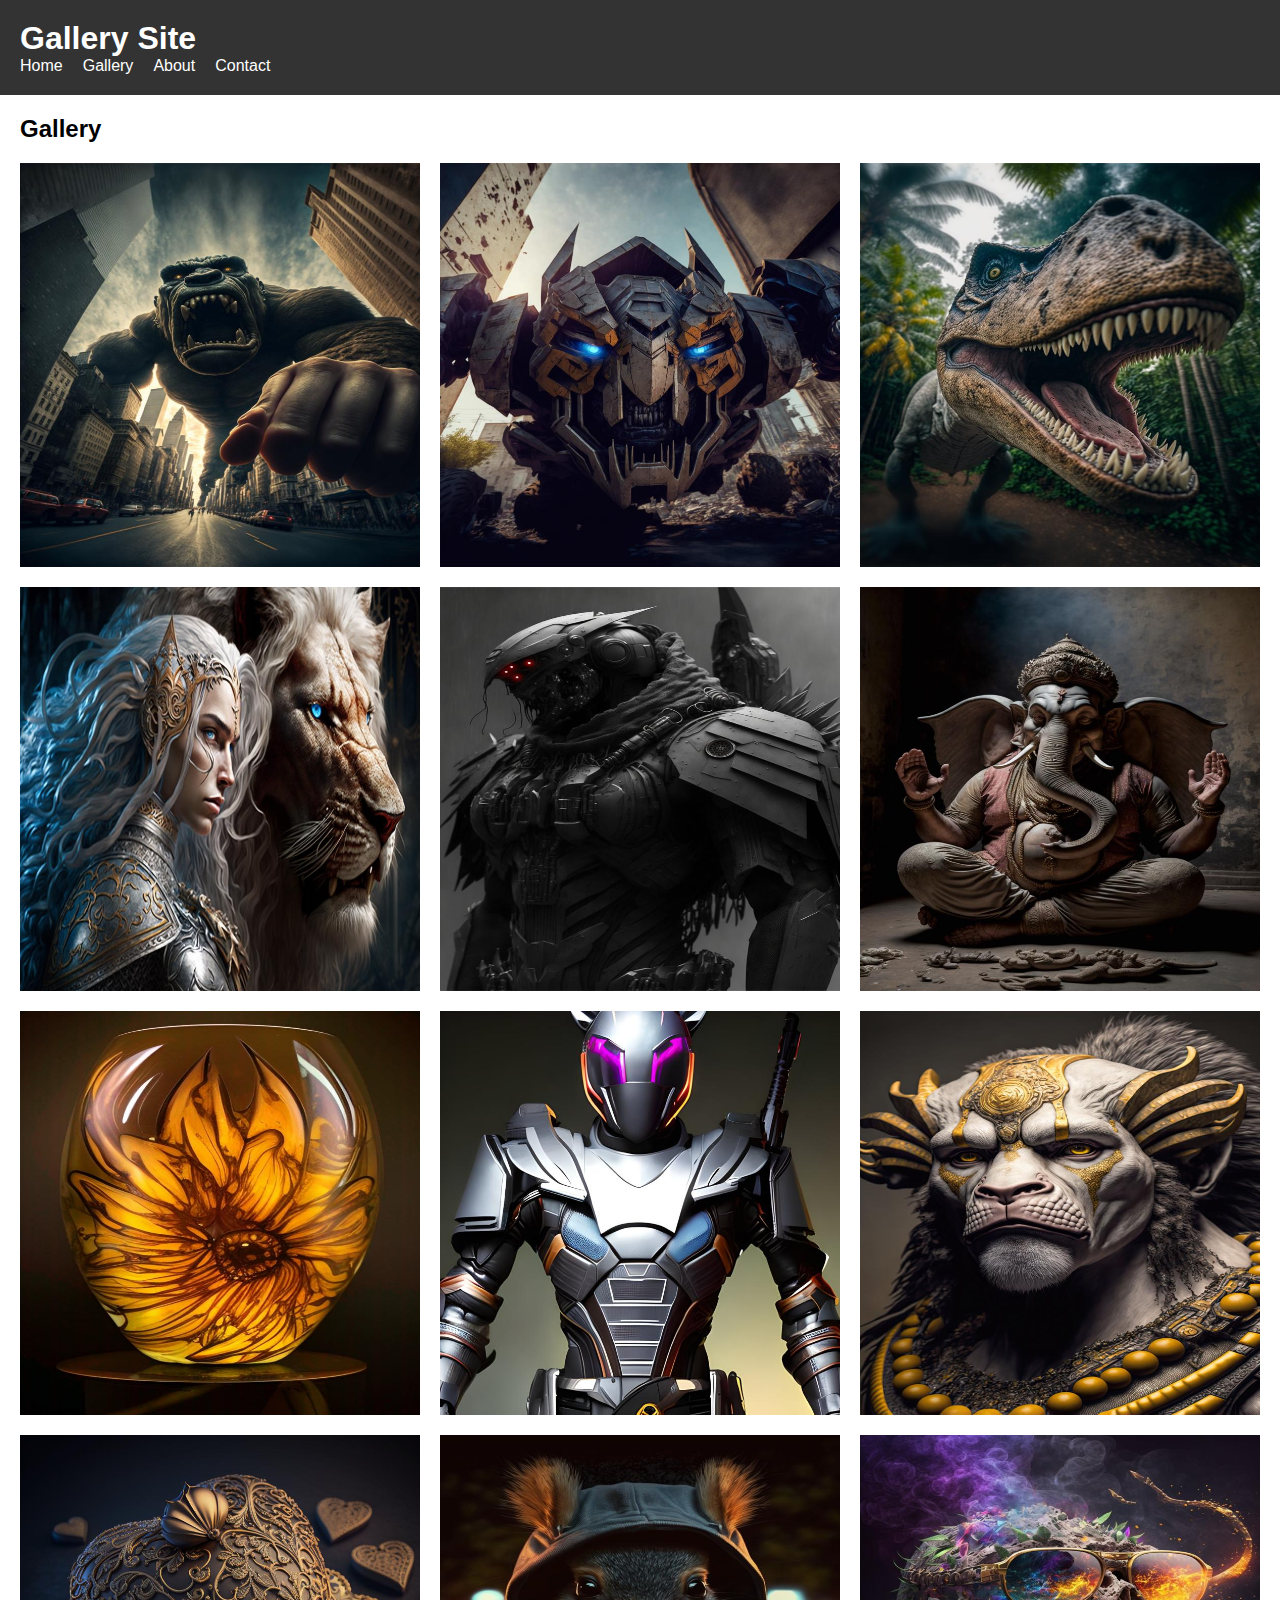
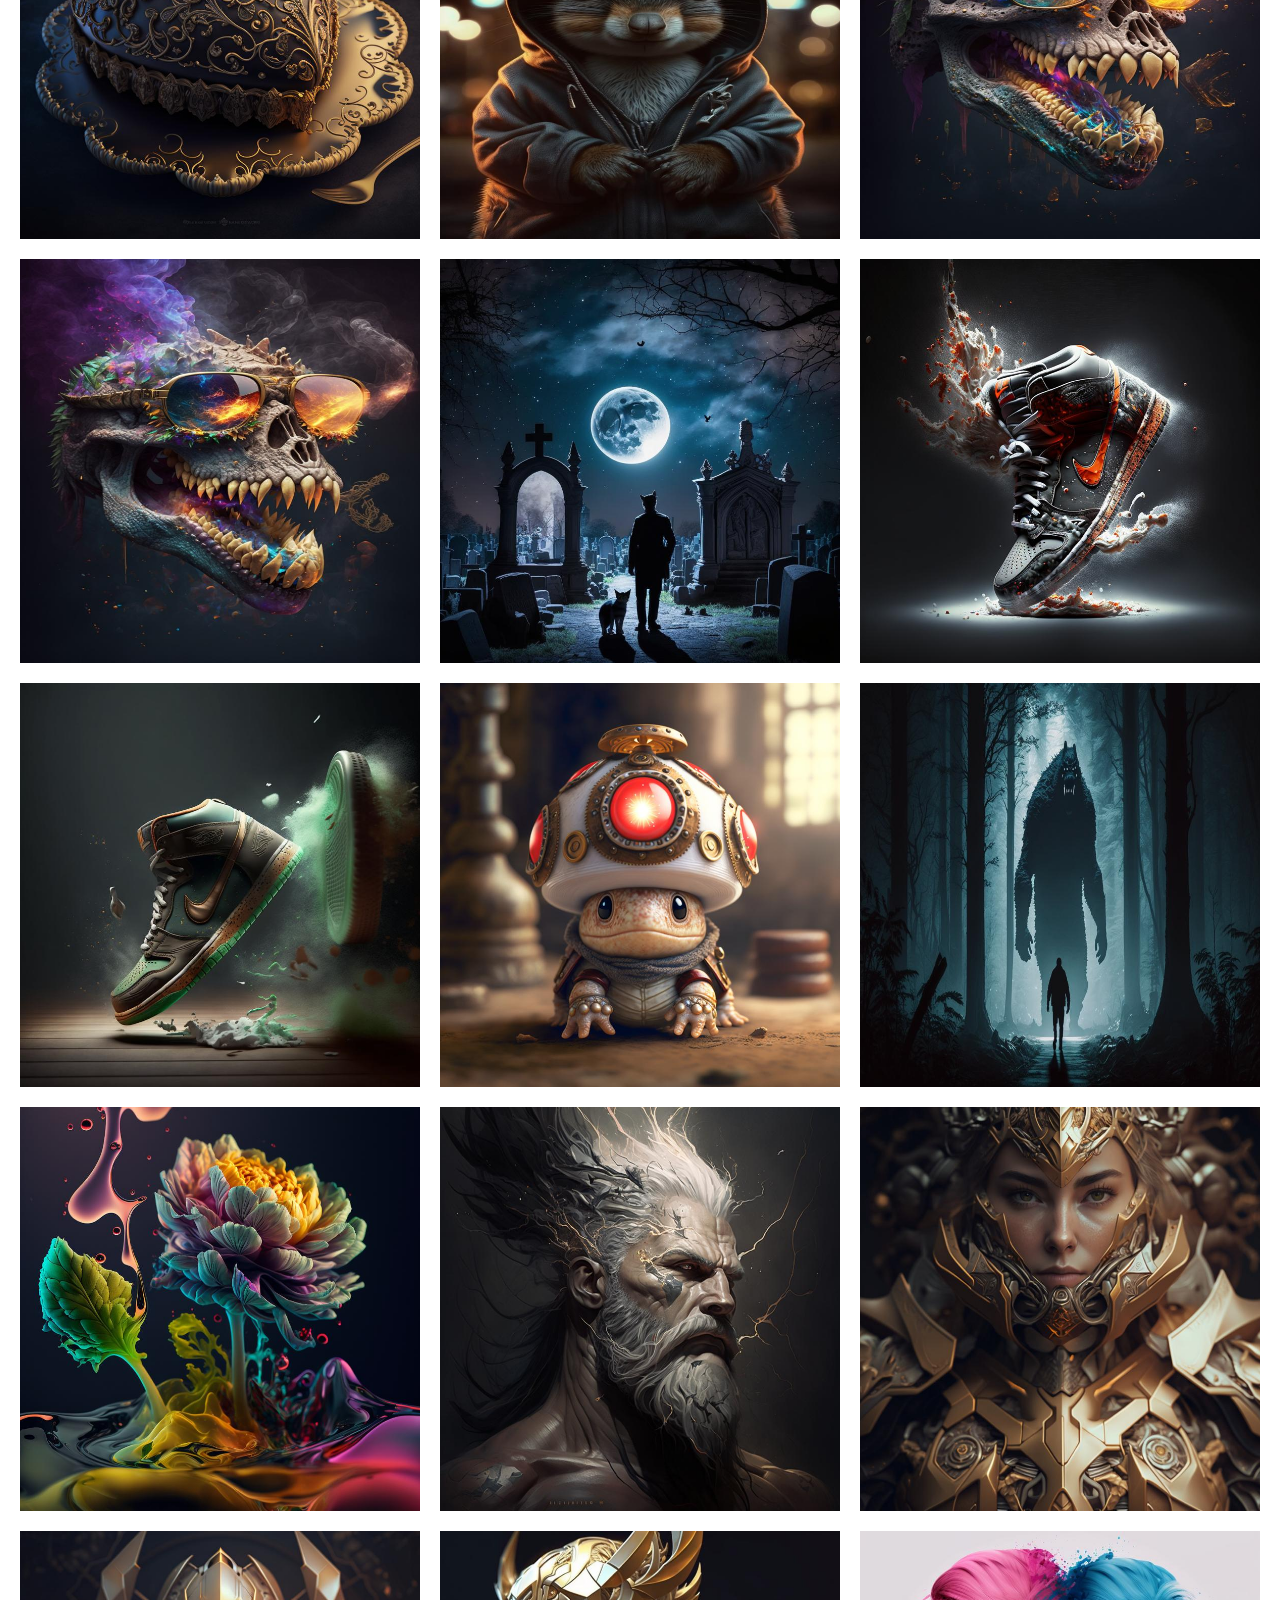
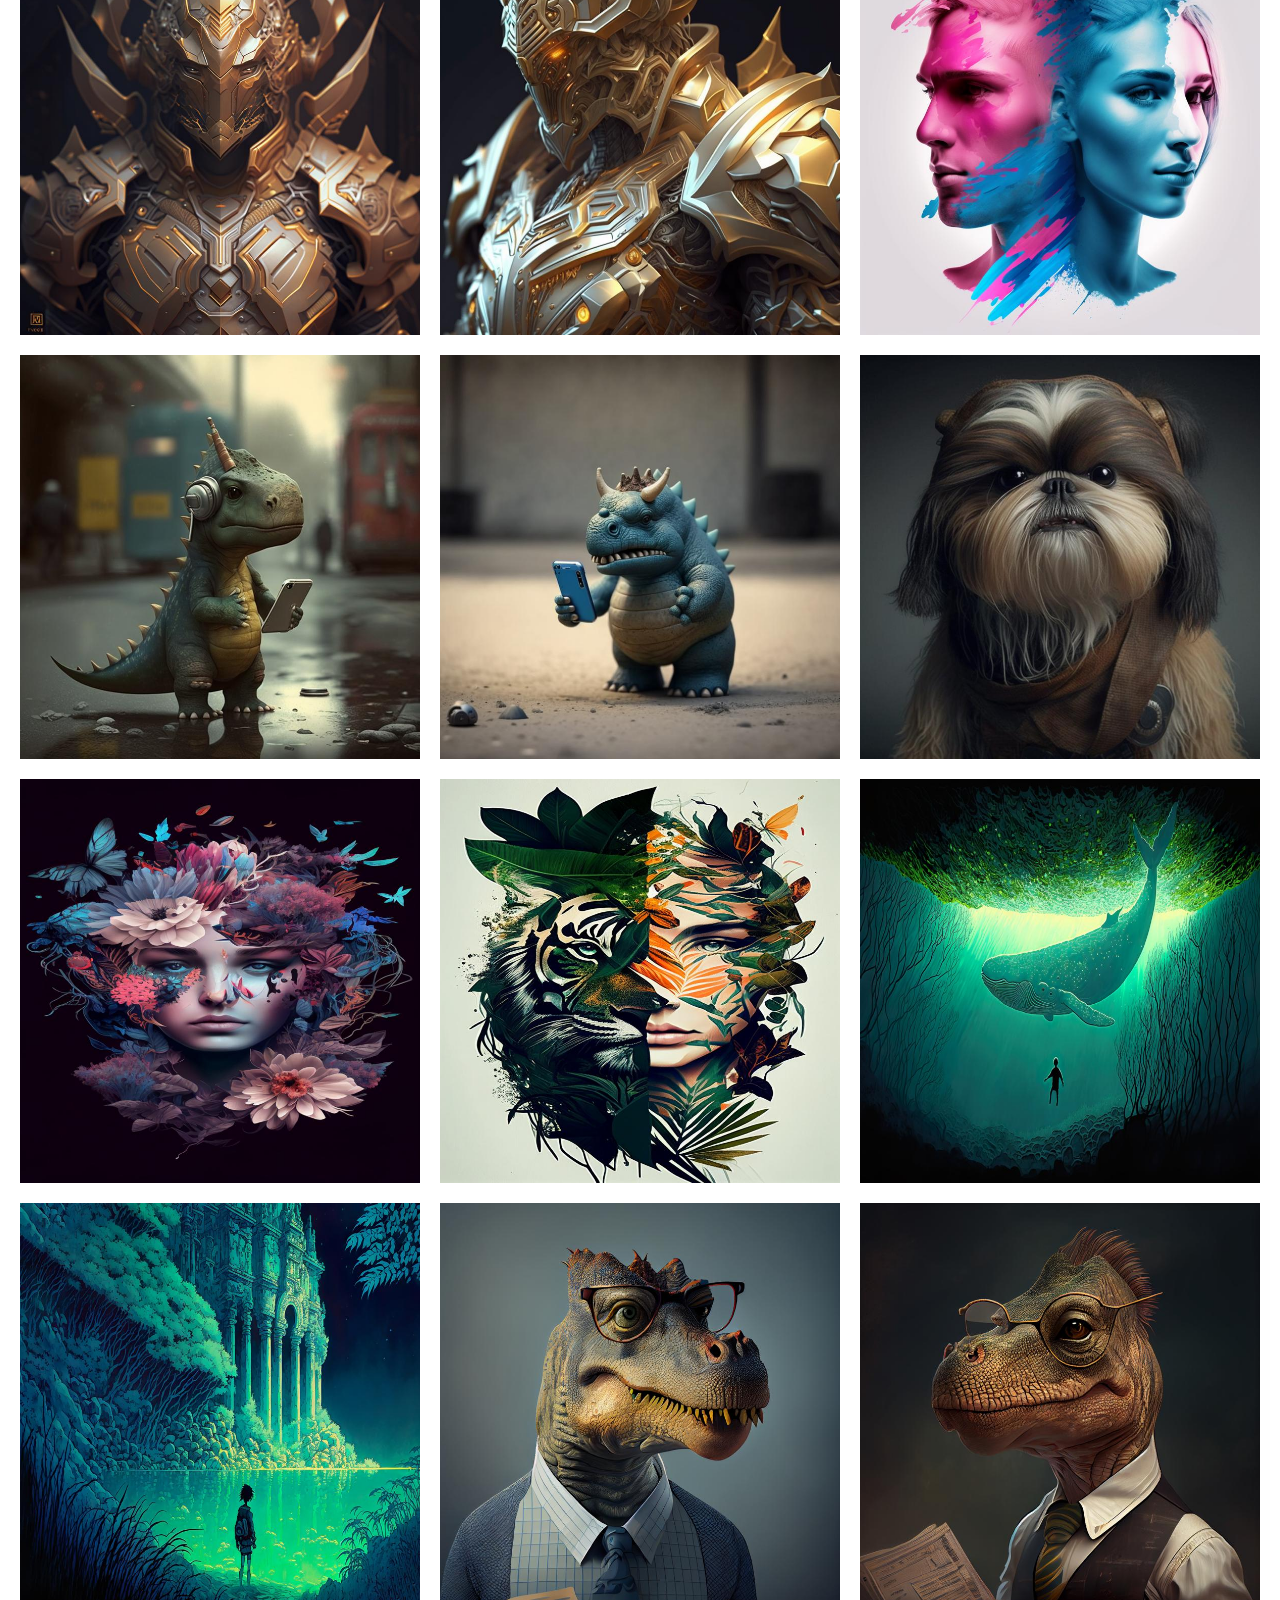
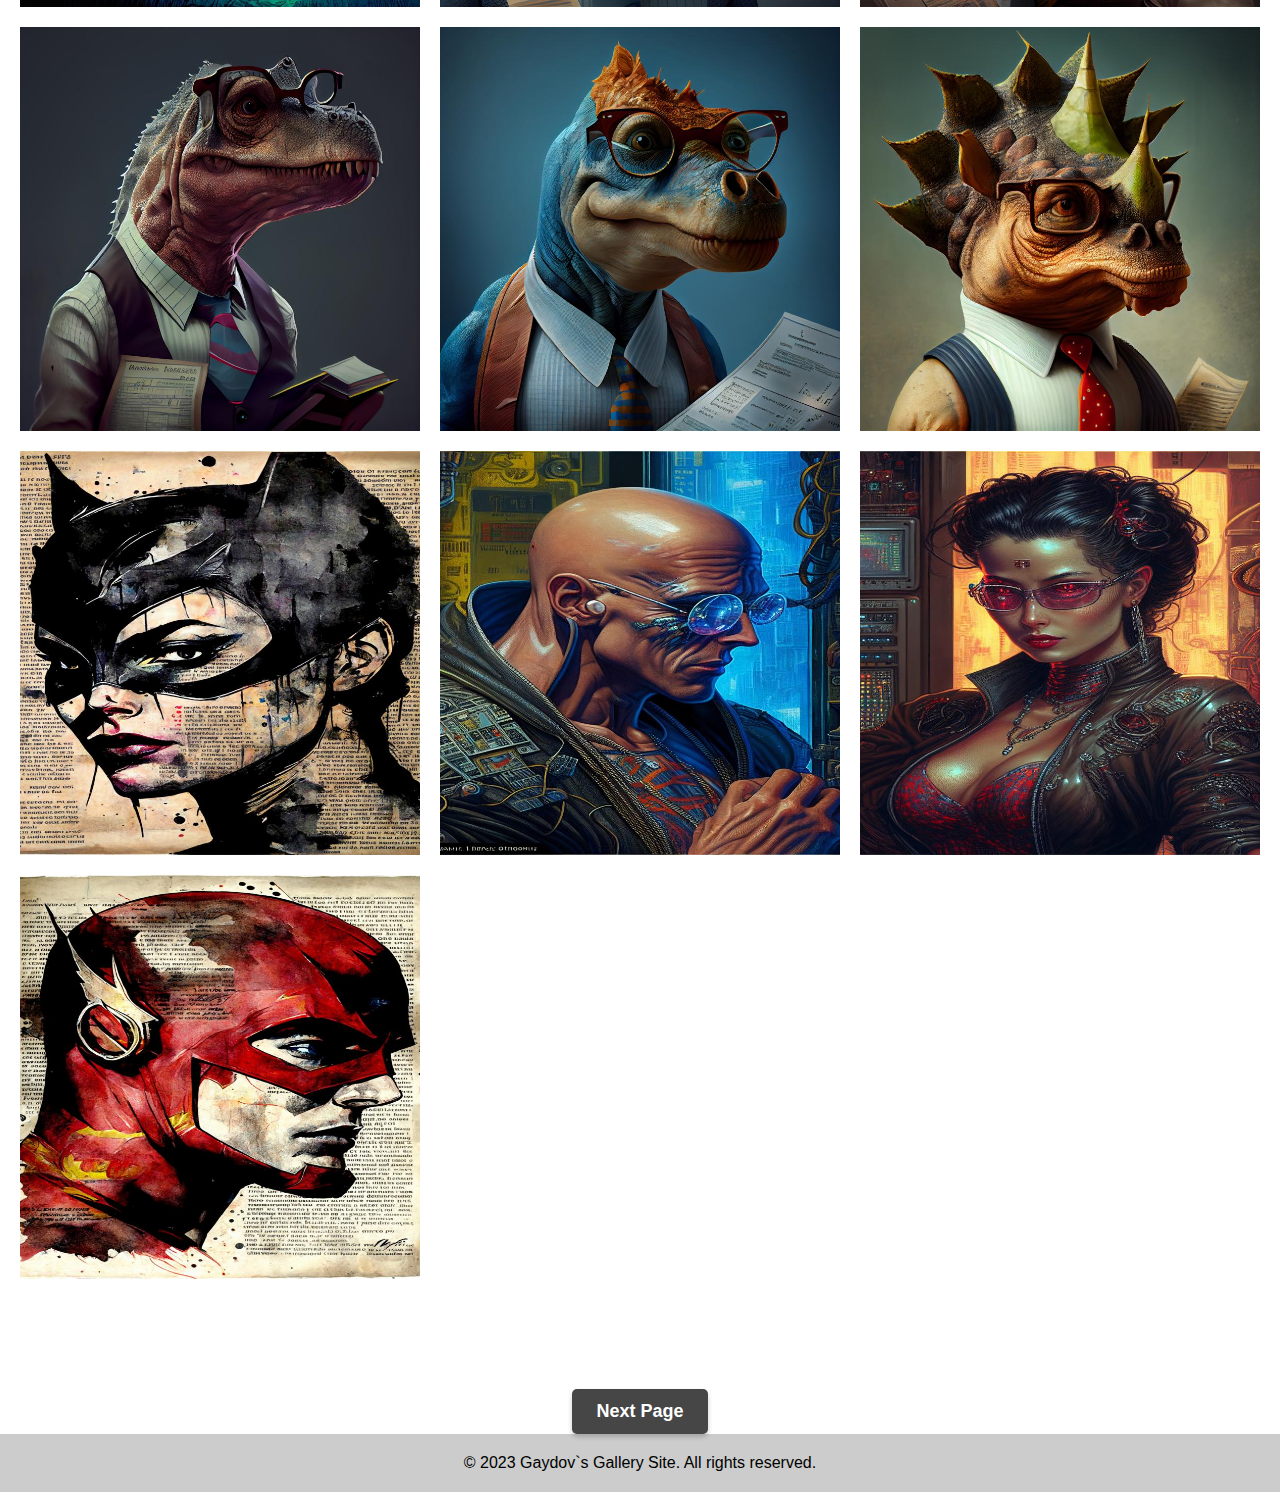
<file: index.html>
<!DOCTYPE html>
<html>
<head>
	<title>Gallery Site</title>
	<link rel="stylesheet" type="text/css" href="style.css">
</head>
<body>
	<header>
		<h1>Gallery Site</h1>
		<nav>
			<ul>
				<li><a href="#">Home</a></li>
				<li><a href="#">Gallery</a></li>
				<li><a href="#">About</a></li>
				<li><a href="#">Contact</a></li>
			</ul>
		</nav>
	</header>
	<main>
		<section>
			<h2>Gallery</h2>
			<div class="gallery">
				<div class="gallery-item">
					<img src="image1.jpg" alt="Image 1">
				</div>
				<div class="gallery-item">
					<img src="image2.jpg" alt="Image 2">
				</div>
				<div class="gallery-item">
					<img src="image3.jpg" alt="Image 3">
				</div>
				<div class="gallery-item">
					<img src="image4.jpg" alt="Image 4">
				</div>
				<div class="gallery-item">
					<img src="image5.jpg" alt="Image 5">
				</div>
				<div class="gallery-item">
					<img src="image6.jpg" alt="Image 6">
				</div>
                <div class="gallery-item">
					<img src="image7.jpg" alt="Image 7">
				</div>
				<div class="gallery-item">
					<img src="image8.jpg" alt="Image 8">
				</div>
				<div class="gallery-item">
					<img src="image9.jpg" alt="Image 9">
				</div>
				<div class="gallery-item">
					<img src="image10.jpg" alt="Image 10">
				</div>
				<div class="gallery-item">
					<img src="image11.jpg" alt="Image 11">
				</div>
				<div class="gallery-item">
					<img src="image12.jpg" alt="Image 12">
				</div>
                <div class="gallery-item">
					<img src="image13.jpg" alt="Image 13">
				</div>
				<div class="gallery-item">
					<img src="image14.jpg" alt="Image 14">
				</div>
				<div class="gallery-item">
					<img src="image15.jpg" alt="Image 15">
				</div>
				<div class="gallery-item">
					<img src="image16.jpg" alt="Image 16">
				</div>
				<div class="gallery-item">
					<img src="image17.jpg" alt="Image 17">
				</div>
				<div class="gallery-item">
					<img src="image18.jpg" alt="Image 18">
				</div>
                <div class="gallery-item">
					<img src="image19.jpg" alt="Image 19">
				</div>
				<div class="gallery-item">
					<img src="image20.jpg" alt="Image 20">
				</div>
				<div class="gallery-item">
					<img src="image21.jpg" alt="Image 21">
				</div>
				<div class="gallery-item">
					<img src="image22.jpg" alt="Image 22">
				</div>
				<div class="gallery-item">
					<img src="image23.jpg" alt="Image 23">
				</div>
				<div class="gallery-item">
					<img src="image24.jpg" alt="Image 24">
				</div>
				<div class="gallery-item">
					<img src="image25.jpg" alt="Image 25">
				</div>
				<div class="gallery-item">
					<img src="image26.jpg" alt="Image 26">
				</div>
                <div class="gallery-item">
					<img src="image27.jpg" alt="Image 27">
				</div>
				<div class="gallery-item">
					<img src="image28.jpg" alt="Image 28">
				</div>
				<div class="gallery-item">
					<img src="image29.jpg" alt="Image 29">
				</div>
				<div class="gallery-item">
					<img src="image30.jpg" alt="Image 30">
				</div>
				<div class="gallery-item">
					<img src="image31.jpg" alt="Image 31">
				</div>
				<div class="gallery-item">
					<img src="image32.jpg" alt="Image 32">
				</div>
                <div class="gallery-item">
					<img src="image33.jpg" alt="Image 33">
				</div>
				<div class="gallery-item">
					<img src="image34.jpg" alt="Image 34">
				</div>
				<div class="gallery-item">
					<img src="image35.jpg" alt="Image 35">
				</div>
				<div class="gallery-item">
					<img src="image36.jpg" alt="Image 36">
				</div>
				<div class="gallery-item">
					<img src="image37.jpg" alt="Image 37">
				</div>
				<div class="gallery-item">
					<img src="image38.jpg" alt="Image 38">
				</div>
                <div class="gallery-item">
					<img src="image39.jpg" alt="Image 39">
				</div>
				<div class="gallery-item">
					<img src="image40.jpg" alt="Image 40">
				</div>
			</div>
		</section>
	</main>
    <div class="next-page-button">
        <a href="index2.html">Next Page</a>
    </div>
	<footer>
		<p>&copy; 2023 Gaydov`s Gallery Site. All rights reserved.</p>
	</footer>
</body>
</html>
</file>
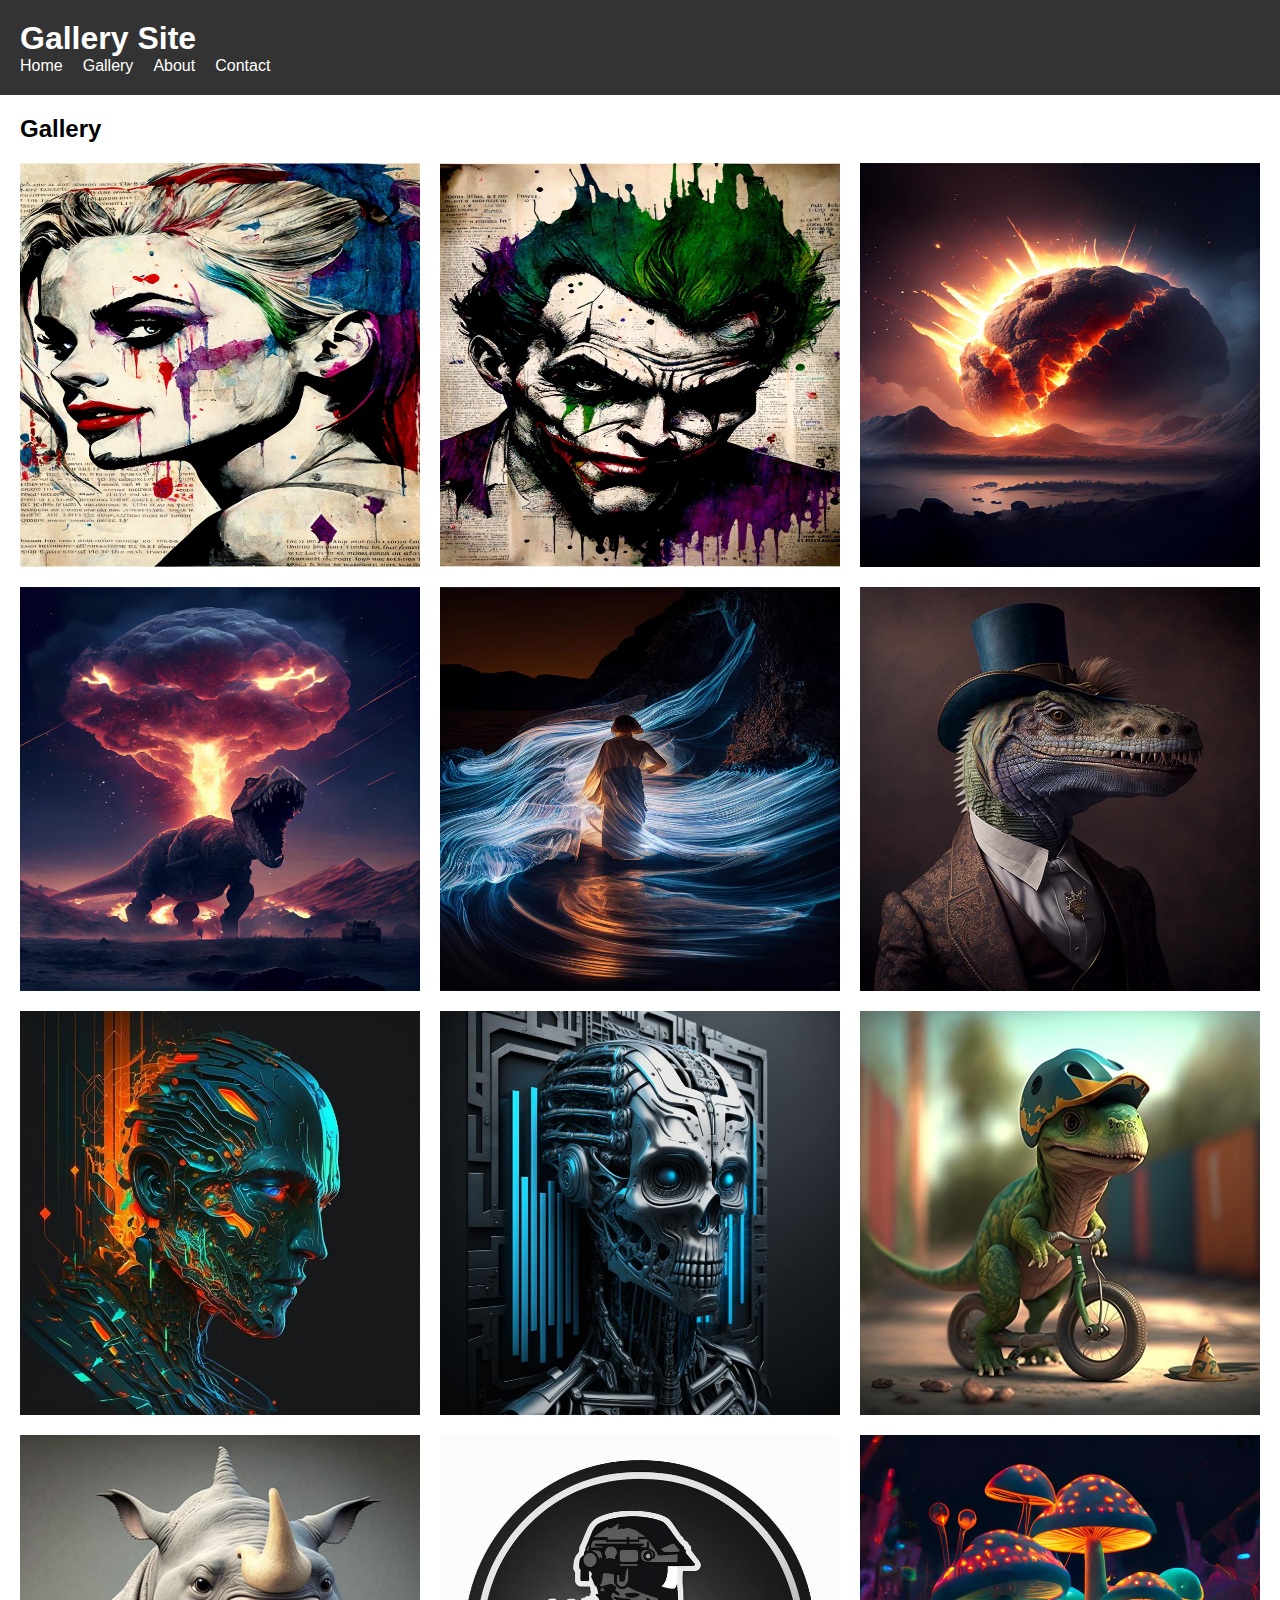
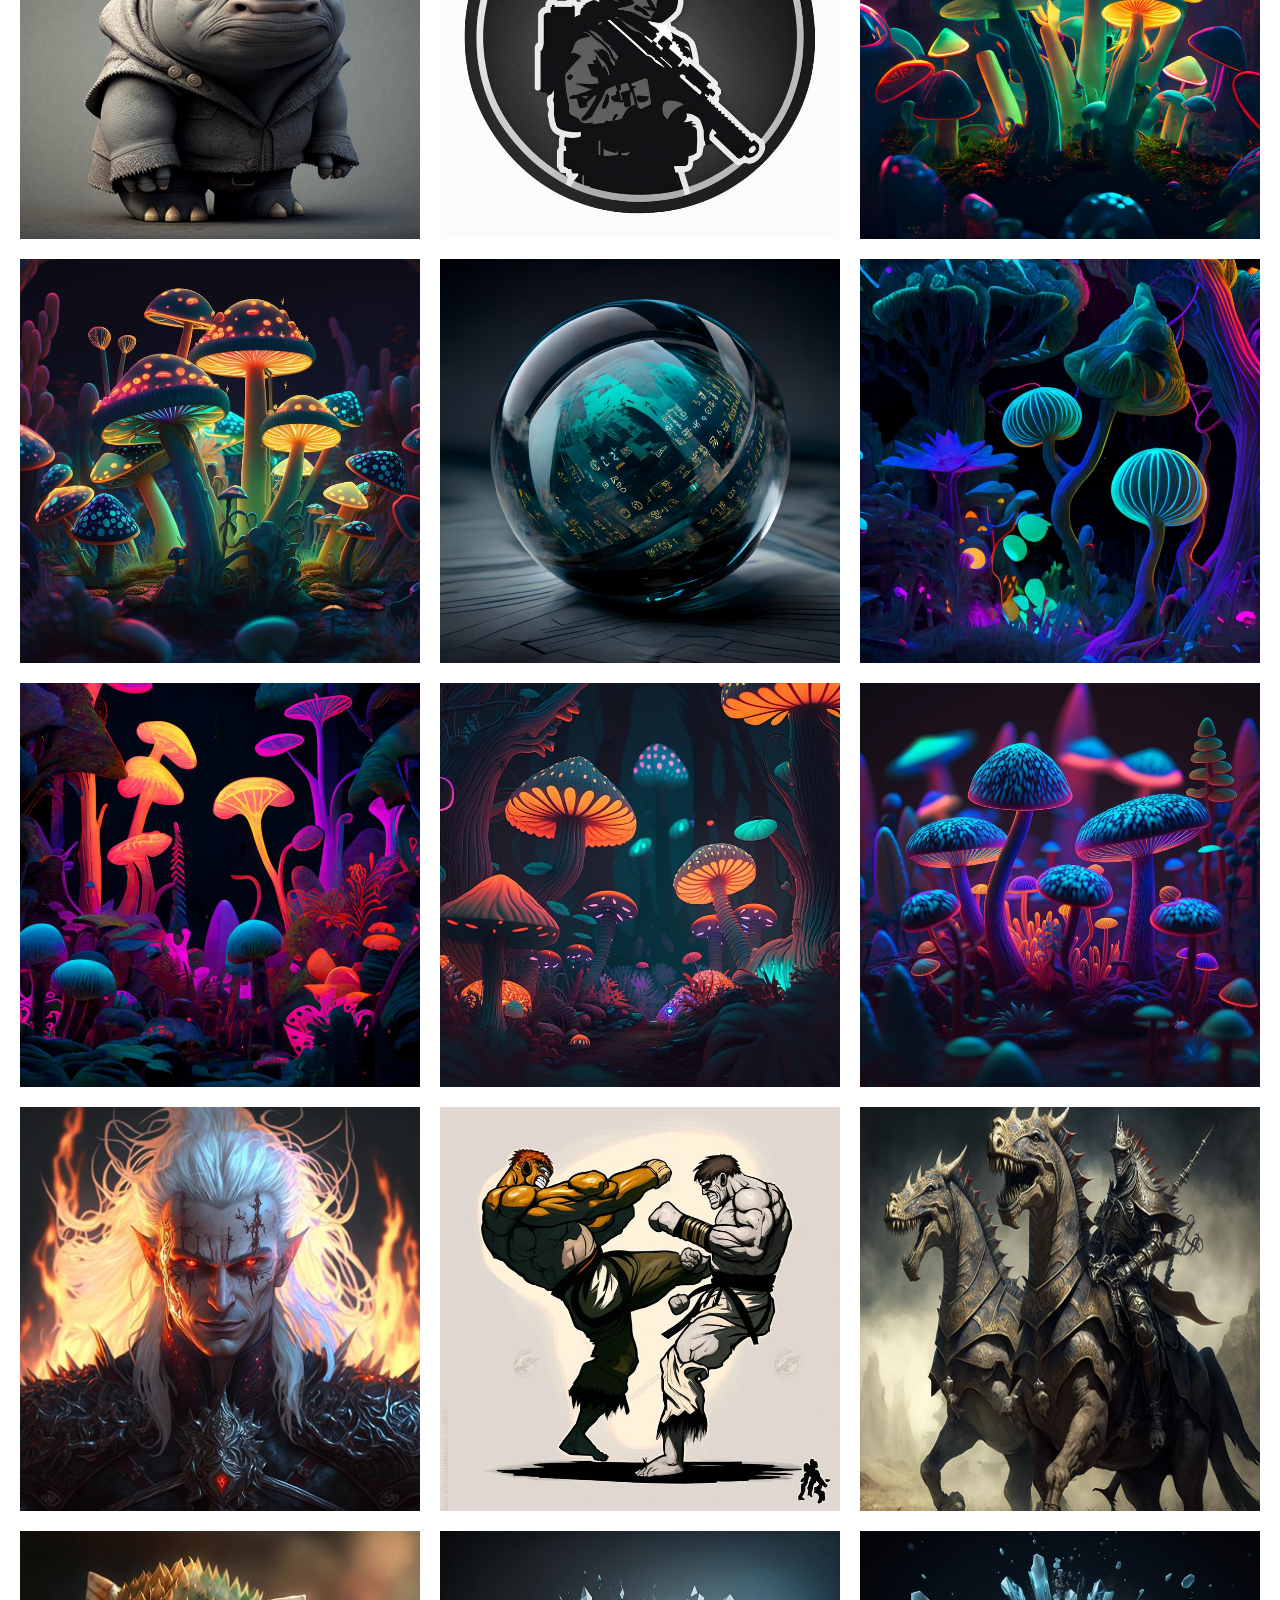
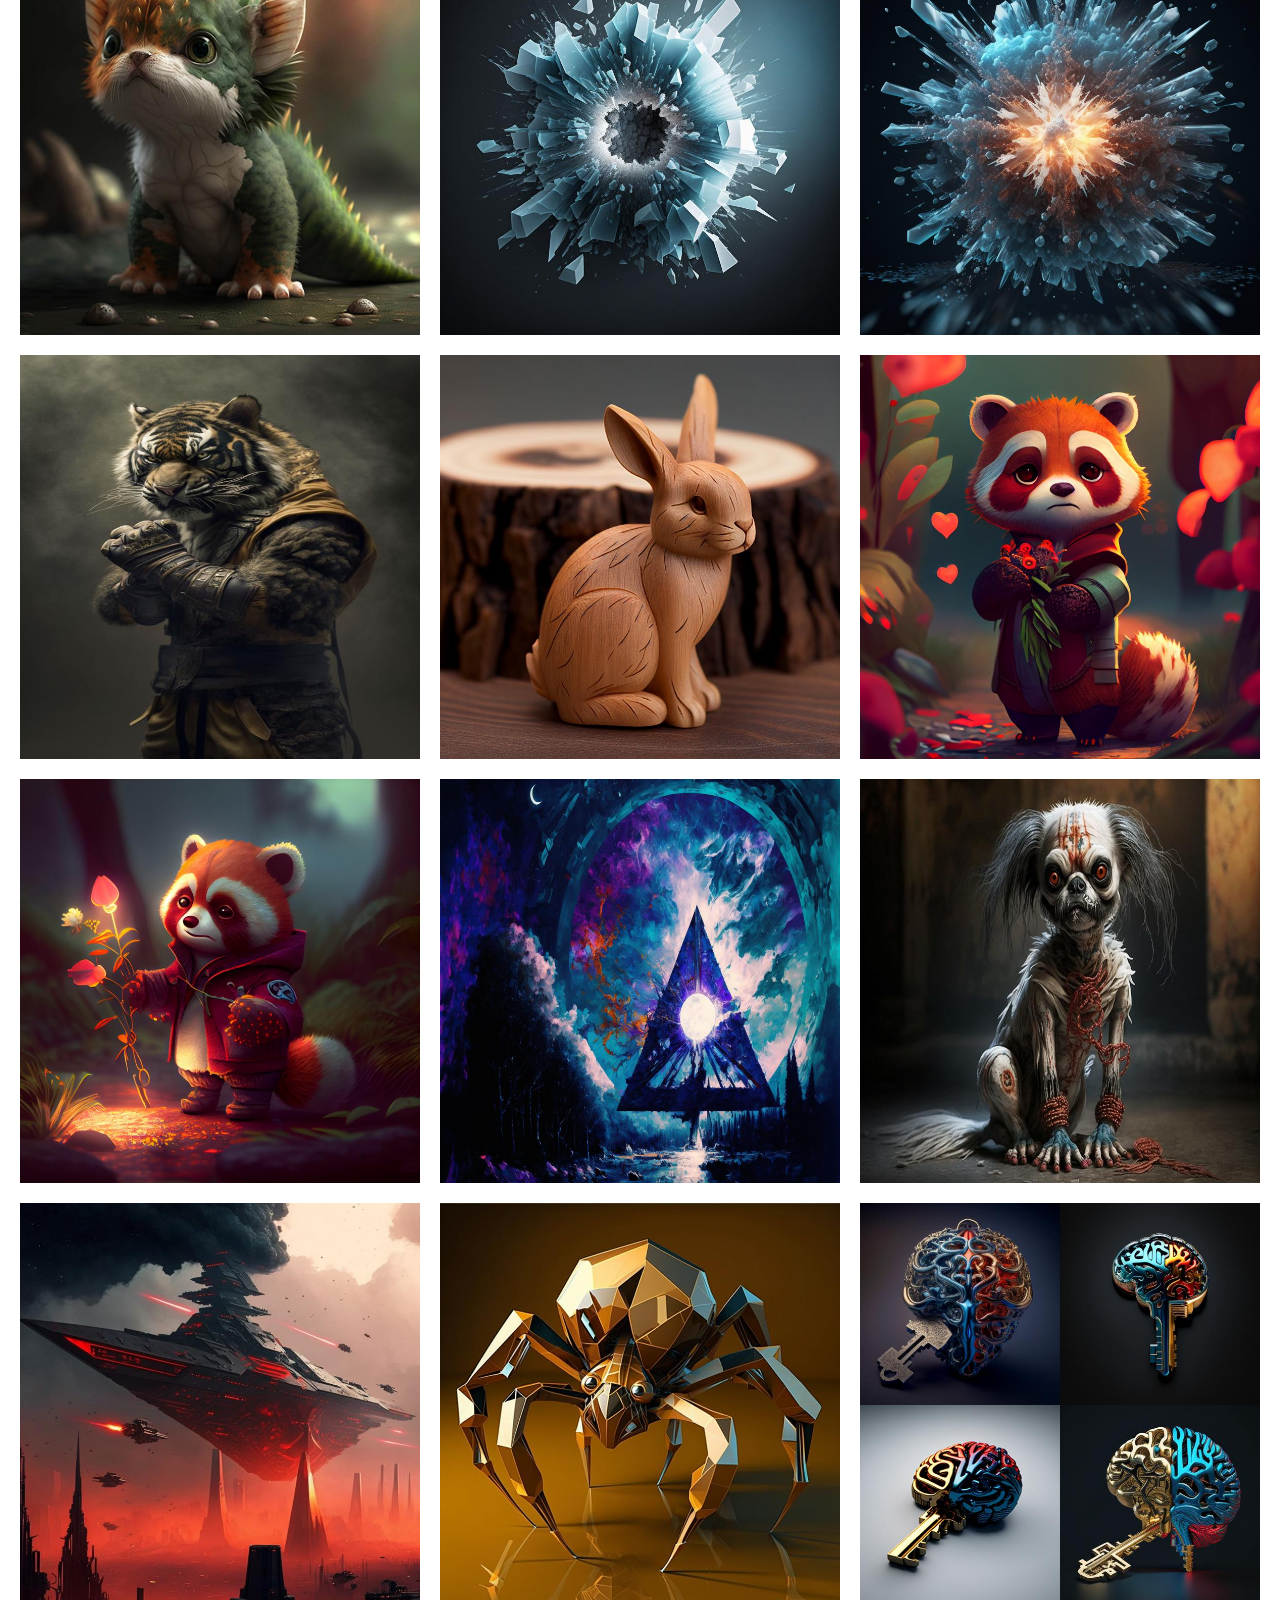
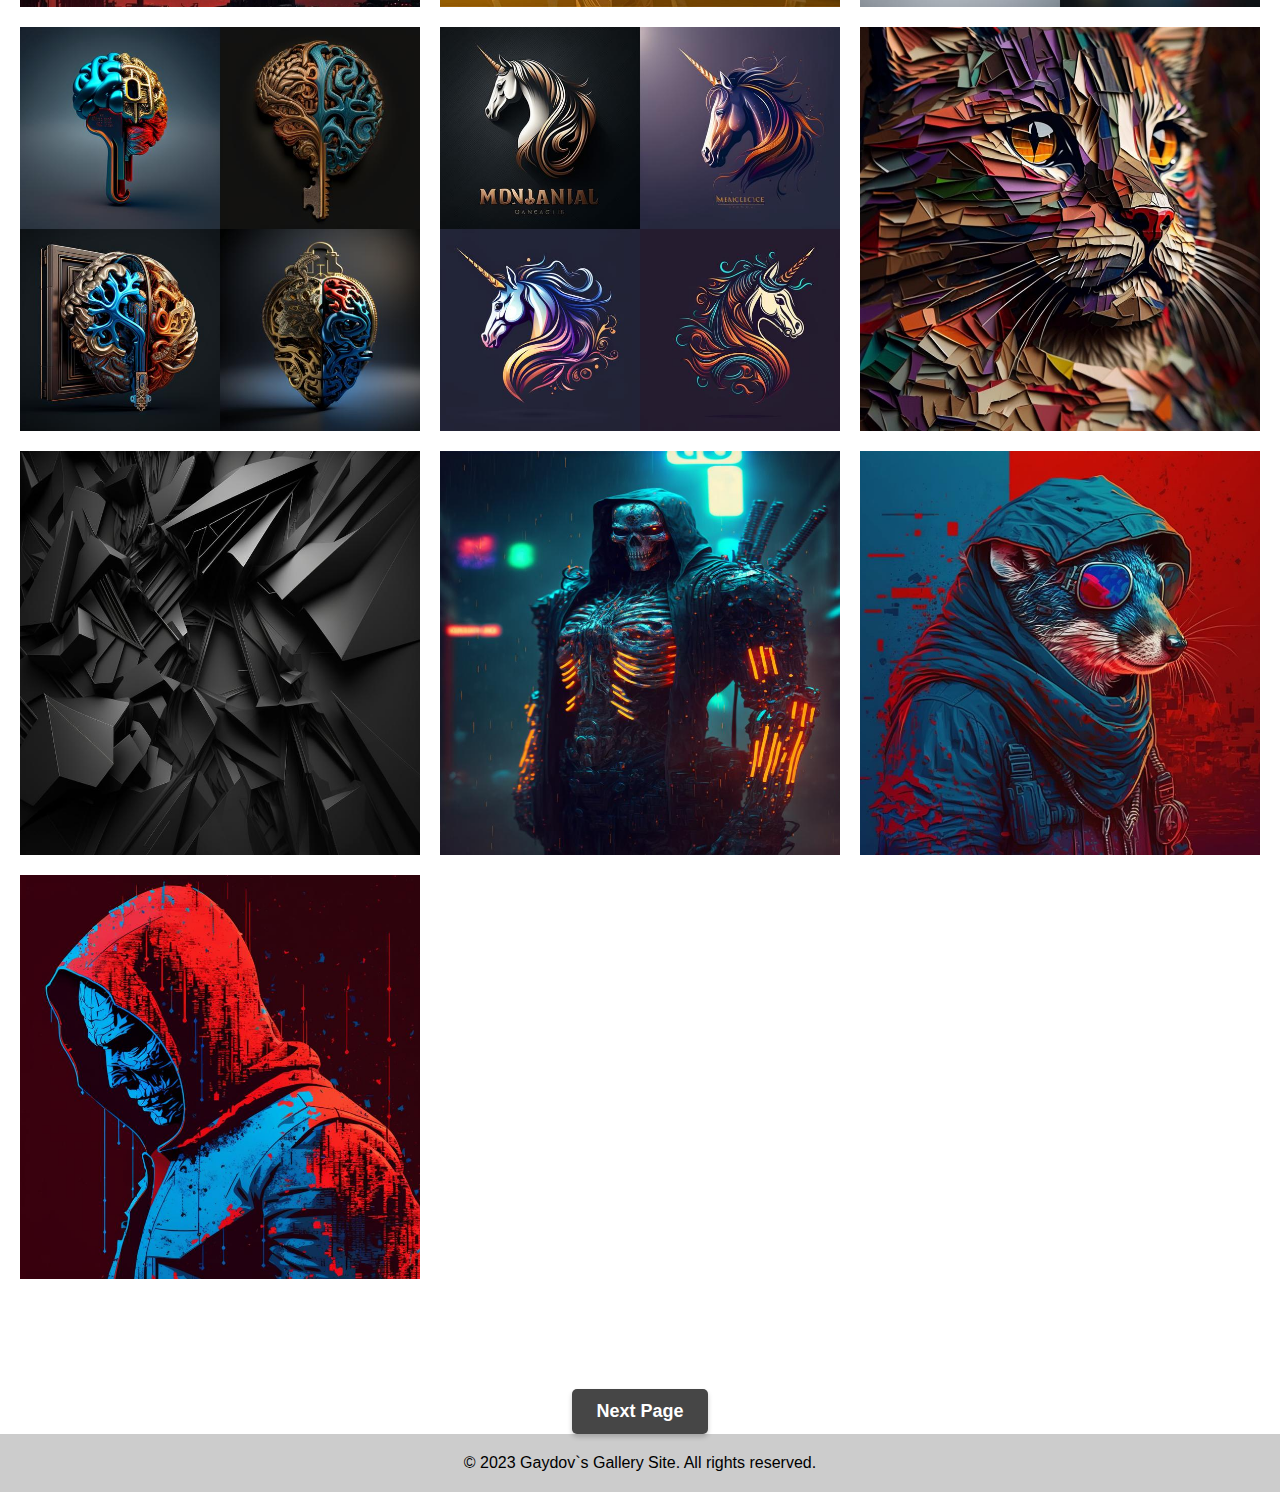
<file: index2.html>
<!DOCTYPE html>
<html>
<head>
	<title>Gallery Site</title>
	<link rel="stylesheet" type="text/css" href="style.css">
</head>
<body>
	<header>
		<h1>Gallery Site</h1>
		<nav>
			<ul>
				<li><a href="#">Home</a></li>
				<li><a href="#">Gallery</a></li>
				<li><a href="#">About</a></li>
				<li><a href="#">Contact</a></li>
			</ul>
		</nav>
	</header>
	<main>
		<section>
			<h2>Gallery</h2>
			<div class="gallery">
				<div class="gallery-item">
					<img src="image41.jpg" alt="Image 41">
				</div>
				<div class="gallery-item">
					<img src="image42.jpg" alt="Image 42">
				</div>
				<div class="gallery-item">
					<img src="image43.jpg" alt="Image 43">
				</div>
				<div class="gallery-item">
					<img src="image44.jpg" alt="Image 44">
				</div>
				<div class="gallery-item">
					<img src="image45.jpg" alt="Image 45">
				</div>
				<div class="gallery-item">
					<img src="image46.jpg" alt="Image 46">
				</div>
                <div class="gallery-item">
					<img src="image47.jpg" alt="Image 47">
				</div>
				<div class="gallery-item">
					<img src="image48.jpg" alt="Image 48">
				</div>
				<div class="gallery-item">
					<img src="image49.jpg" alt="Image 49">
				</div>
				<div class="gallery-item">
					<img src="image50.jpg" alt="Image 50">
				</div>
				<div class="gallery-item">
					<img src="image51.jpg" alt="Image 51">
				</div>
				<div class="gallery-item">
					<img src="image52.jpg" alt="Image 52">
				</div>
                <div class="gallery-item">
					<img src="image53.jpg" alt="Image 53">
				</div>
				<div class="gallery-item">
					<img src="image54.jpg" alt="Image 54">
				</div>
				<div class="gallery-item">
					<img src="image55.jpg" alt="Image 55">
				</div>
				<div class="gallery-item">
					<img src="image56.jpg" alt="Image 56">
				</div>
				<div class="gallery-item">
					<img src="image57.jpg" alt="Image 57">
				</div>
				<div class="gallery-item">
					<img src="image58.jpg" alt="Image 58">
				</div>
                <div class="gallery-item">
					<img src="image59.jpg" alt="Image 59">
				</div>
				<div class="gallery-item">
					<img src="image60.jpg" alt="Image 60">
				</div>
				<div class="gallery-item">
					<img src="image61.jpg" alt="Image 61">
				</div>
				<div class="gallery-item">
					<img src="image62.jpg" alt="Image 62">
				</div>
				<div class="gallery-item">
					<img src="image63.jpg" alt="Image 63">
				</div>
				<div class="gallery-item">
					<img src="image64.jpg" alt="Image 64">
				</div>
				<div class="gallery-item">
					<img src="image65.jpg" alt="Image 65">
				</div>
				<div class="gallery-item">
					<img src="image66.jpg" alt="Image 66">
				</div>
                <div class="gallery-item">
					<img src="image67.jpg" alt="Image 67">
				</div>
				<div class="gallery-item">
					<img src="image68.jpg" alt="Image 68">
				</div>
				<div class="gallery-item">
					<img src="image69.jpg" alt="Image 69">
				</div>
				<div class="gallery-item">
					<img src="image70.jpg" alt="Image 70">
				</div>
				<div class="gallery-item">
					<img src="image71.jpg" alt="Image 71">
				</div>
				<div class="gallery-item">
					<img src="image72.jpg" alt="Image 72">
				</div>
                <div class="gallery-item">
					<img src="image73.jpg" alt="Image 73">
				</div>
				<div class="gallery-item">
					<img src="image74.jpg" alt="Image 74">
				</div>
				<div class="gallery-item">
					<img src="image75.jpg" alt="Image 75">
				</div>
				<div class="gallery-item">
					<img src="image76.jpg" alt="Image 76">
				</div>
				<div class="gallery-item">
					<img src="image77.jpg" alt="Image 77">
				</div>
				<div class="gallery-item">
					<img src="image78.jpg" alt="Image 78">
				</div>
                <div class="gallery-item">
					<img src="image79.jpg" alt="Image 79">
				</div>
				<div class="gallery-item">
					<img src="image80.jpg" alt="Image 80">
				</div>
			</div>
		</section>
	</main>
    <div class="next-page-button">
        <a href="index3.html">Next Page</a>
    </div>
	<footer>
		<p>&copy; 2023 Gaydov`s Gallery Site. All rights reserved.</p>
	</footer>
</body>
</html>
</file>
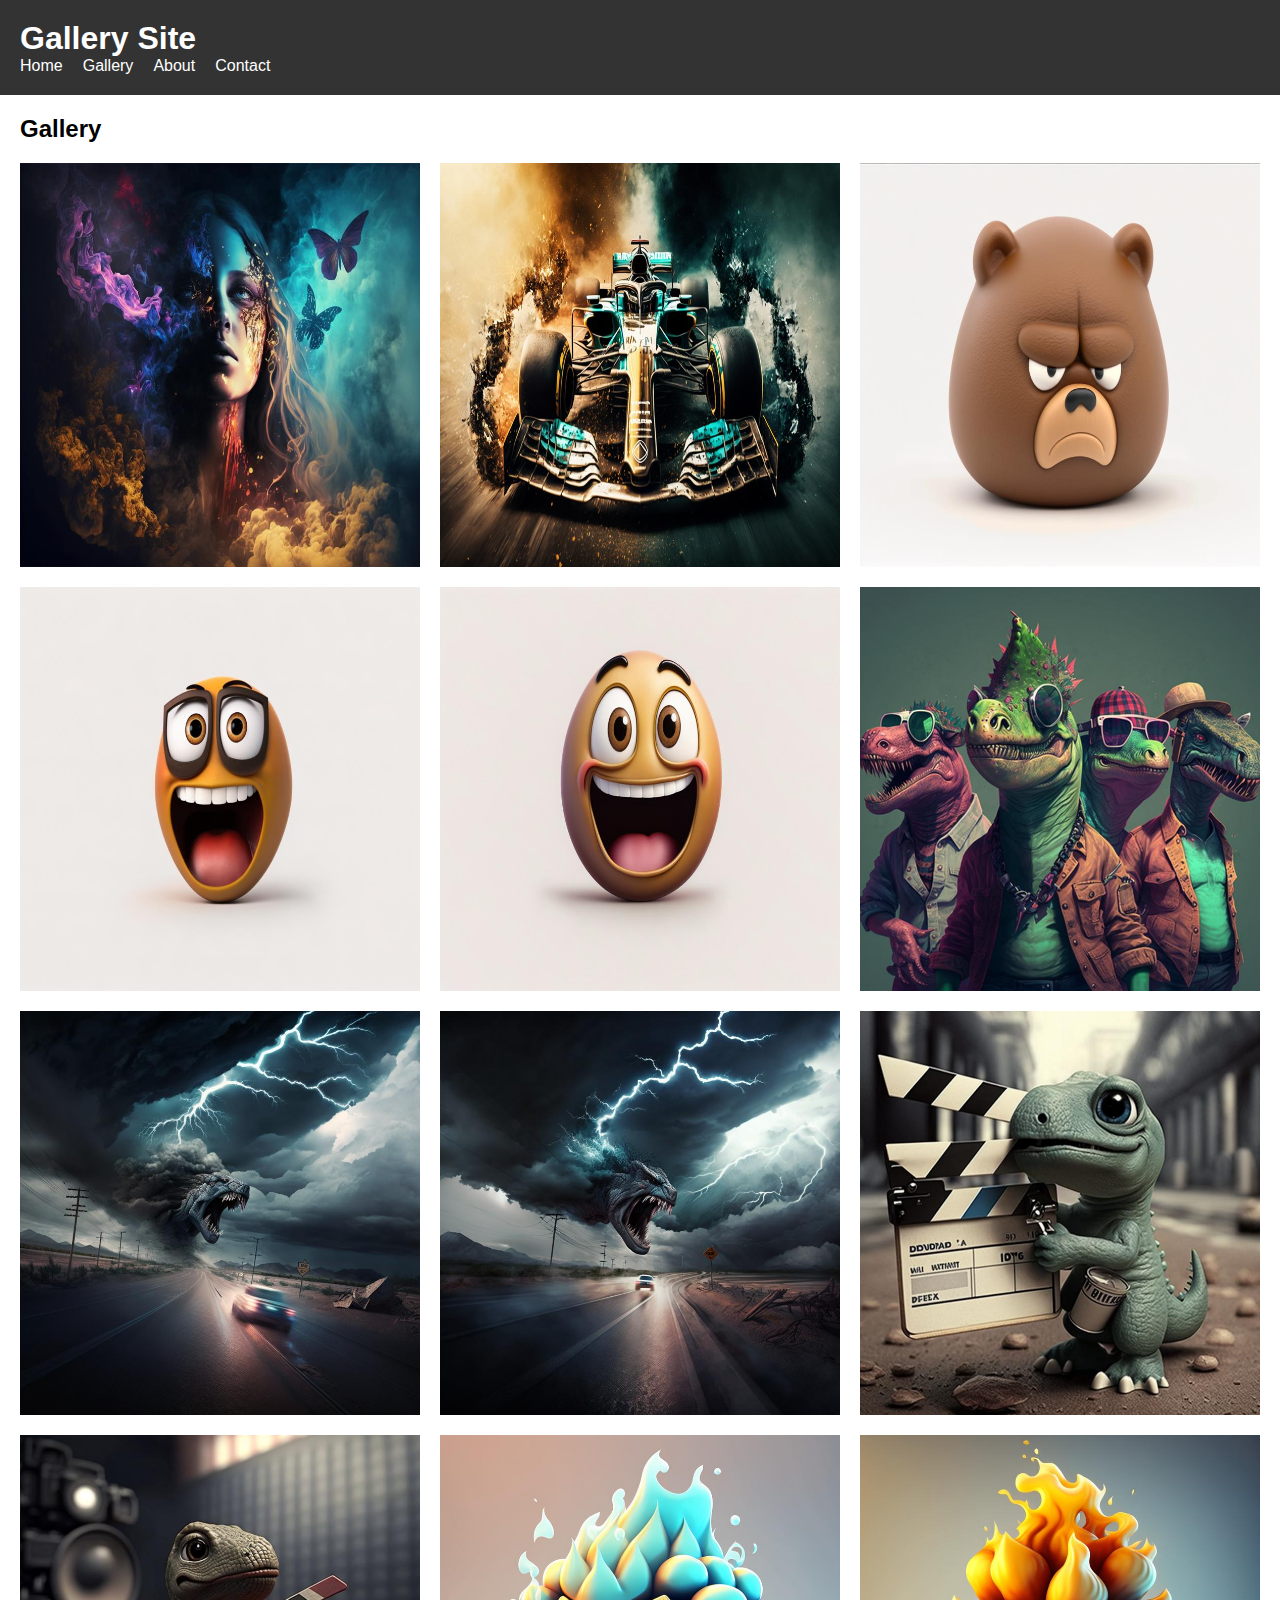
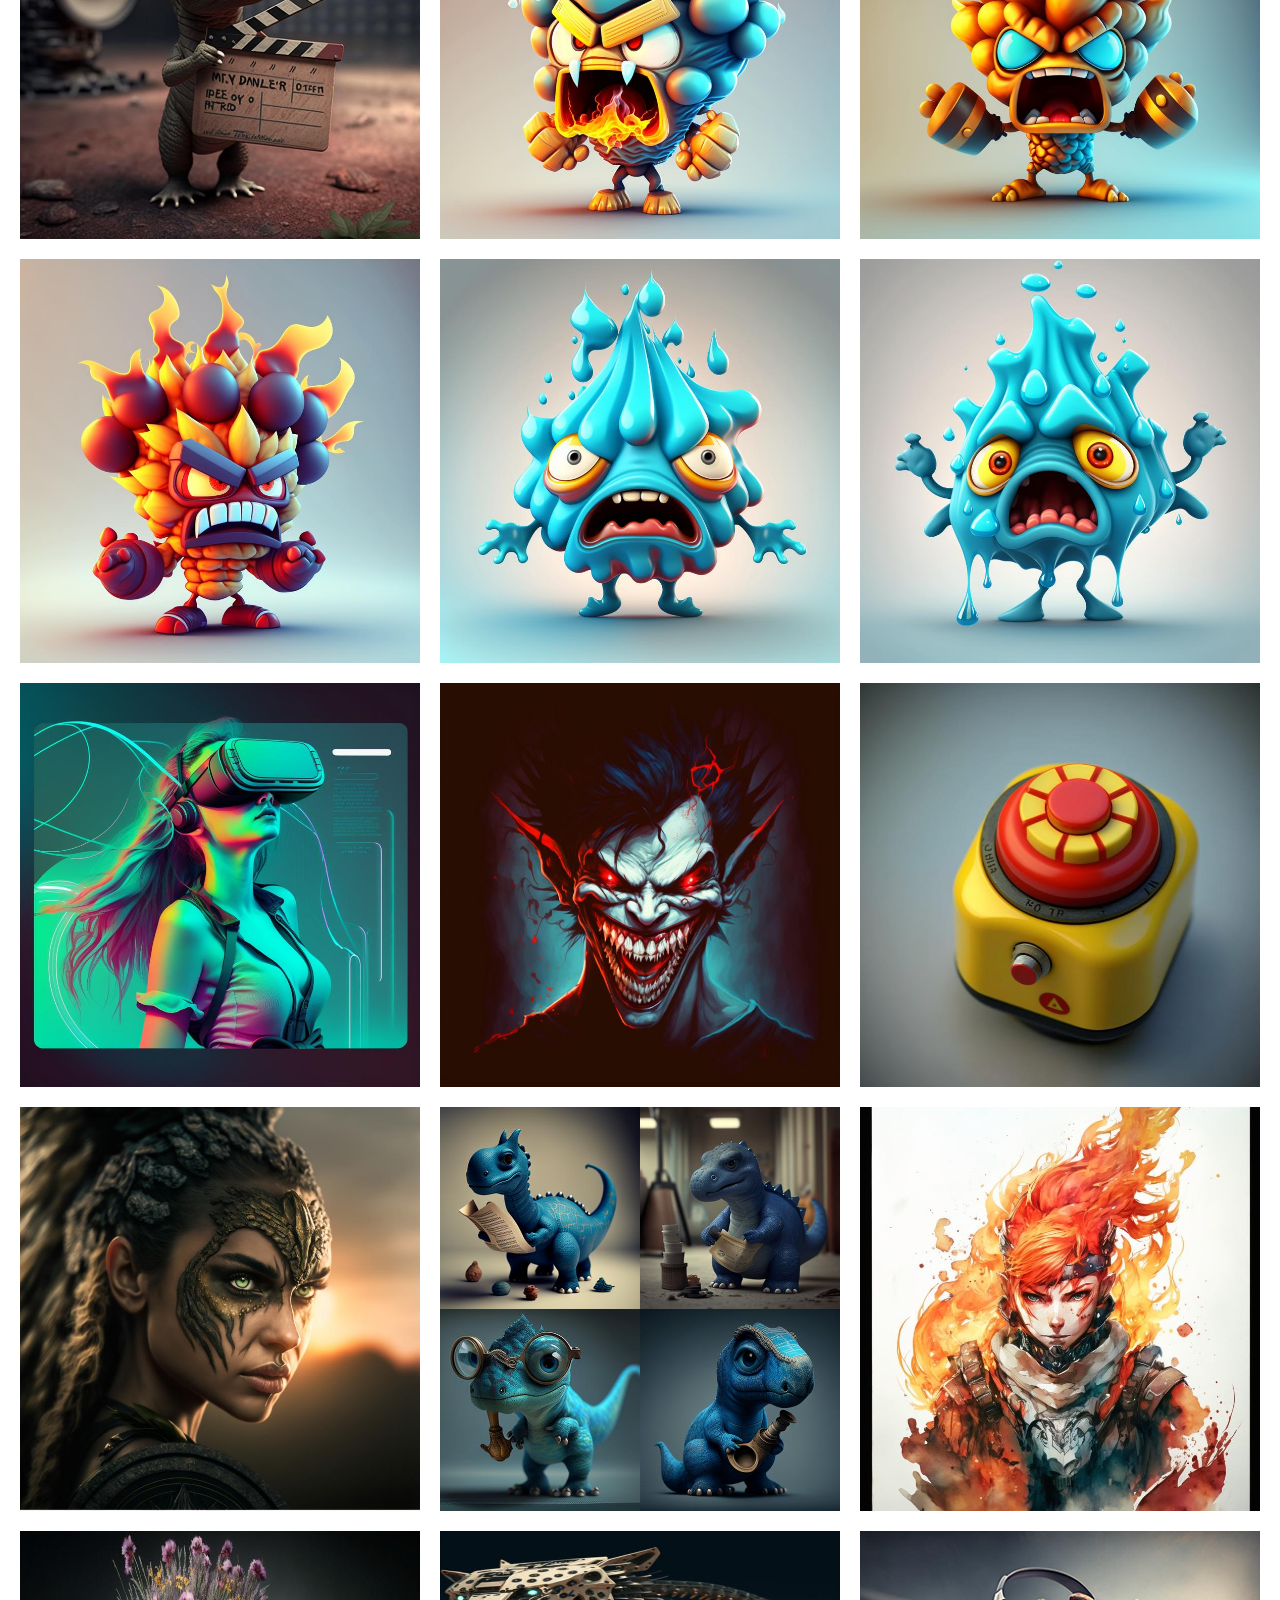
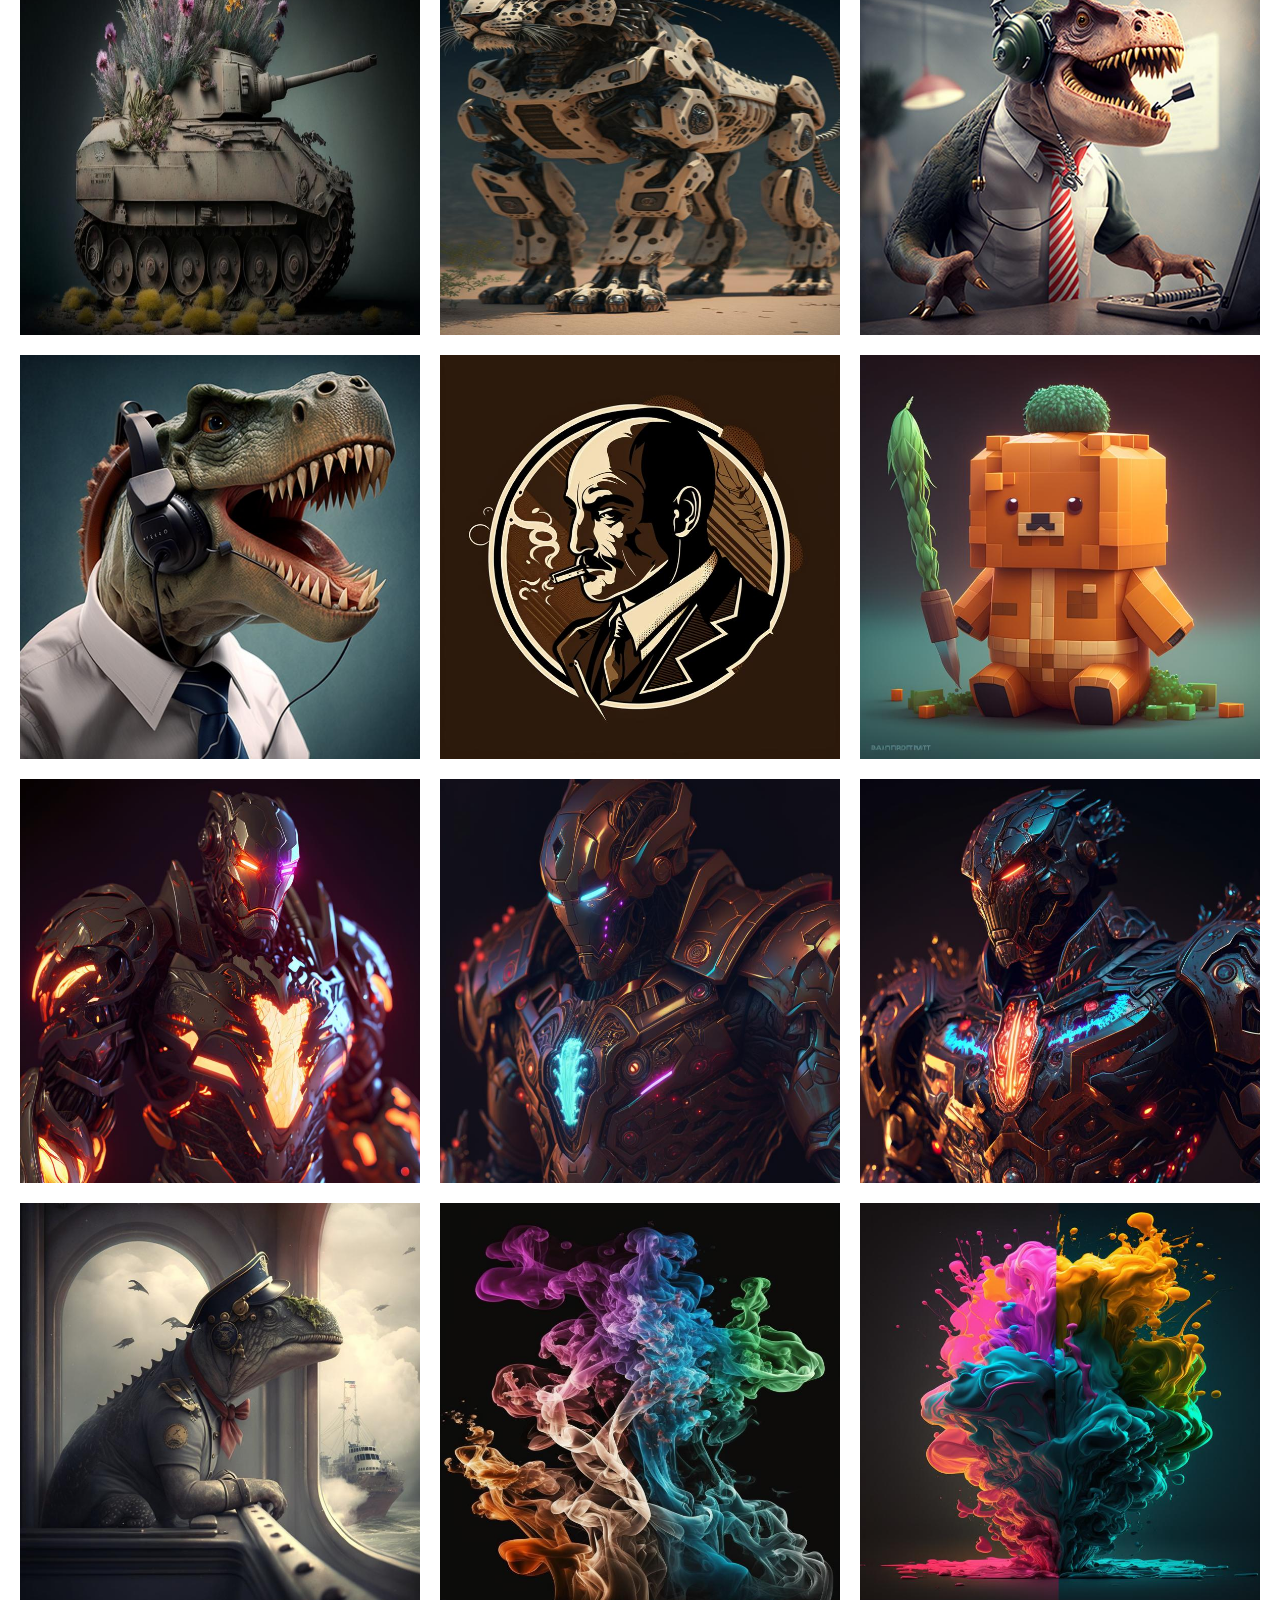
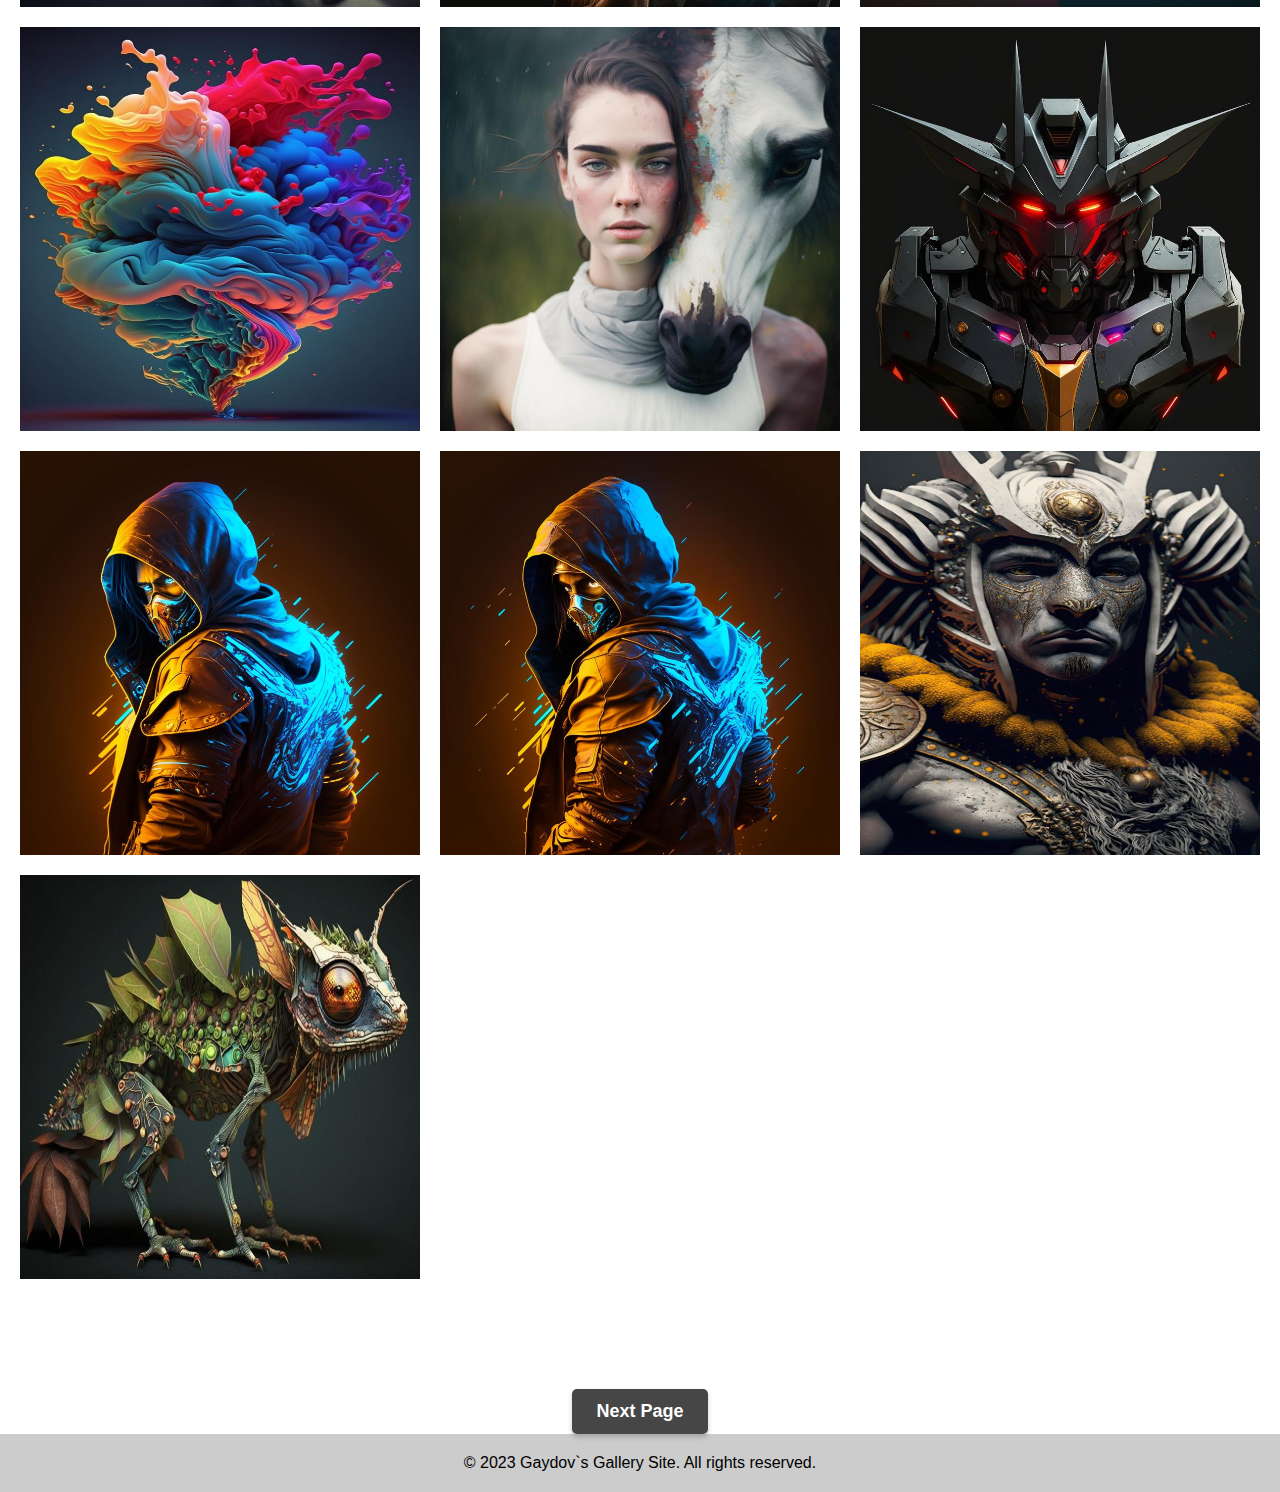
<file: index3.html>
<!DOCTYPE html>
<html>
<head>
	<title>Gallery Site</title>
	<link rel="stylesheet" type="text/css" href="style.css">
</head>
<body>
	<header>
		<h1>Gallery Site</h1>
		<nav>
			<ul>
				<li><a href="#">Home</a></li>
				<li><a href="#">Gallery</a></li>
				<li><a href="#">About</a></li>
				<li><a href="#">Contact</a></li>
			</ul>
		</nav>
	</header>
	<main>
		<section>
			<h2>Gallery</h2>
			<div class="gallery">
				<div class="gallery-item">
					<img src="image81.jpg" alt="Image 81">
				</div>
				<div class="gallery-item">
					<img src="image82.jpg" alt="Image 82">
				</div>
				<div class="gallery-item">
					<img src="image83.jpg" alt="Image 83">
				</div>
				<div class="gallery-item">
					<img src="image84.jpg" alt="Image 84">
				</div>
				<div class="gallery-item">
					<img src="image85.jpg" alt="Image 85">
				</div>
				<div class="gallery-item">
					<img src="image86.jpg" alt="Image 86">
				</div>
                <div class="gallery-item">
					<img src="image87.jpg" alt="Image 87">
				</div>
				<div class="gallery-item">
					<img src="image88.jpg" alt="Image 88">
				</div>
				<div class="gallery-item">
					<img src="image89.jpg" alt="Image 89">
				</div>
				<div class="gallery-item">
					<img src="image90.jpg" alt="Image 90">
				</div>
				<div class="gallery-item">
					<img src="image91.jpg" alt="Image 91">
				</div>
				<div class="gallery-item">
					<img src="image92.jpg" alt="Image 92">
				</div>
                <div class="gallery-item">
					<img src="image93.jpg" alt="Image 93">
				</div>
				<div class="gallery-item">
					<img src="image94.jpg" alt="Image 94">
				</div>
				<div class="gallery-item">
					<img src="image95.jpg" alt="Image 95">
				</div>
				<div class="gallery-item">
					<img src="image96.jpg" alt="Image 96">
				</div>
				<div class="gallery-item">
					<img src="image97.jpg" alt="Image 97">
				</div>
				<div class="gallery-item">
					<img src="image98.jpg" alt="Image 98">
				</div>
                <div class="gallery-item">
					<img src="image99.jpg" alt="Image 99">
				</div>
				<div class="gallery-item">
					<img src="image100.jpg" alt="Image 100">
				</div>
				<div class="gallery-item">
					<img src="image101.jpg" alt="Image 101">
				</div>
				<div class="gallery-item">
					<img src="image102.jpg" alt="Image 102">
				</div>
				<div class="gallery-item">
					<img src="image103.jpg" alt="Image 103">
				</div>
				<div class="gallery-item">
					<img src="image104.jpg" alt="Image 104">
				</div>
				<div class="gallery-item">
					<img src="image105.jpg" alt="Image 105">
				</div>
				<div class="gallery-item">
					<img src="image106.jpg" alt="Image 106">
				</div>
                <div class="gallery-item">
					<img src="image107.jpg" alt="Image 107">
				</div>
				<div class="gallery-item">
					<img src="image108.jpg" alt="Image 108">
				</div>
				<div class="gallery-item">
					<img src="image109.jpg" alt="Image 109">
				</div>
				<div class="gallery-item">
					<img src="image110.jpg" alt="Image 110">
				</div>
				<div class="gallery-item">
					<img src="image111.jpg" alt="Image 111">
				</div>
				<div class="gallery-item">
					<img src="image112.jpg" alt="Image 112">
				</div>
                <div class="gallery-item">
					<img src="image113.jpg" alt="Image 113">
				</div>
				<div class="gallery-item">
					<img src="image114.jpg" alt="Image 114">
				</div>
				<div class="gallery-item">
					<img src="image115.jpg" alt="Image 115">
				</div>
				<div class="gallery-item">
					<img src="image116.jpg" alt="Image 116">
				</div>
				<div class="gallery-item">
					<img src="image117.jpg" alt="Image 117">
				</div>
				<div class="gallery-item">
					<img src="image118.jpg" alt="Image 118">
				</div>
                <div class="gallery-item">
					<img src="image119.jpg" alt="Image 119">
				</div>
				<div class="gallery-item">
					<img src="image120.jpg" alt="Image 120">
				</div>
			</div>
		</section>
	</main>
    <div class="next-page-button">
        <a href="index4.html">Next Page</a>
    </div>
	<footer>
		<p>&copy; 2023 Gaydov`s Gallery Site. All rights reserved.</p>
	</footer>
</body>
</html>
</file>
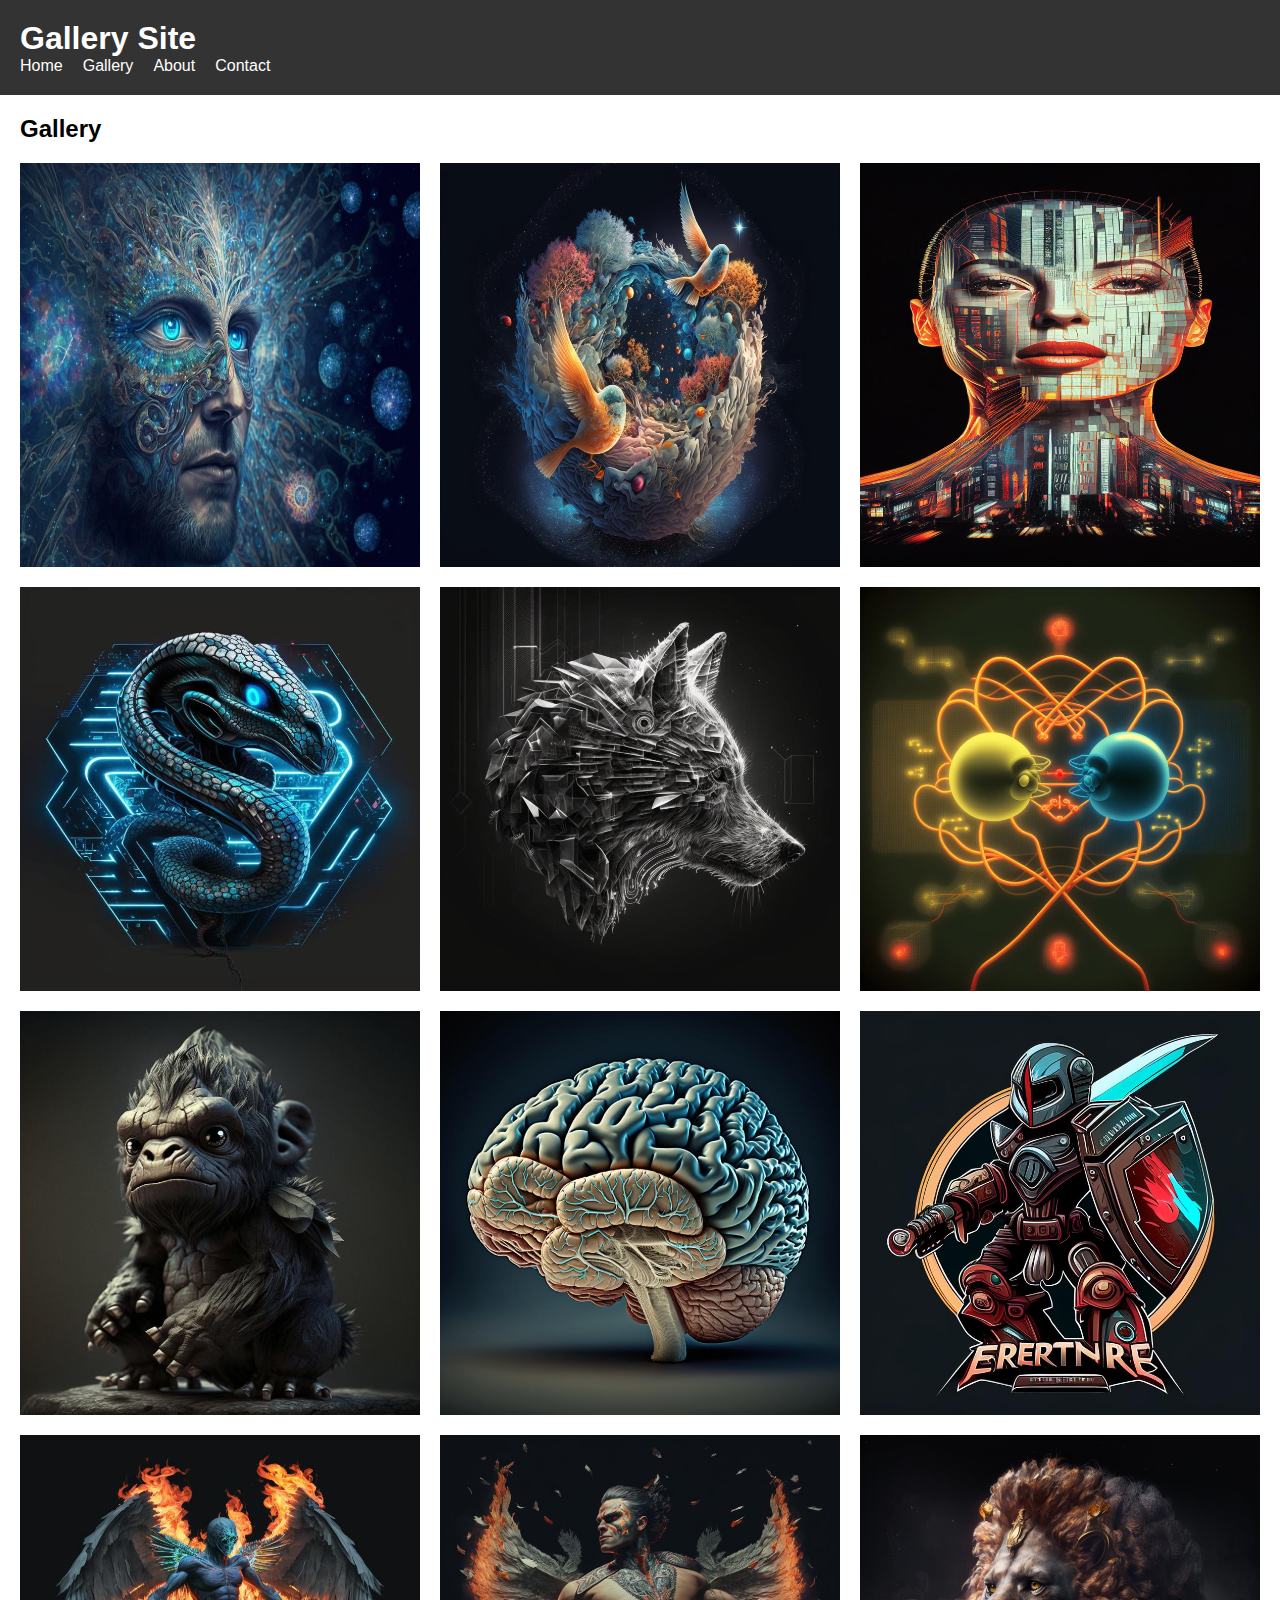
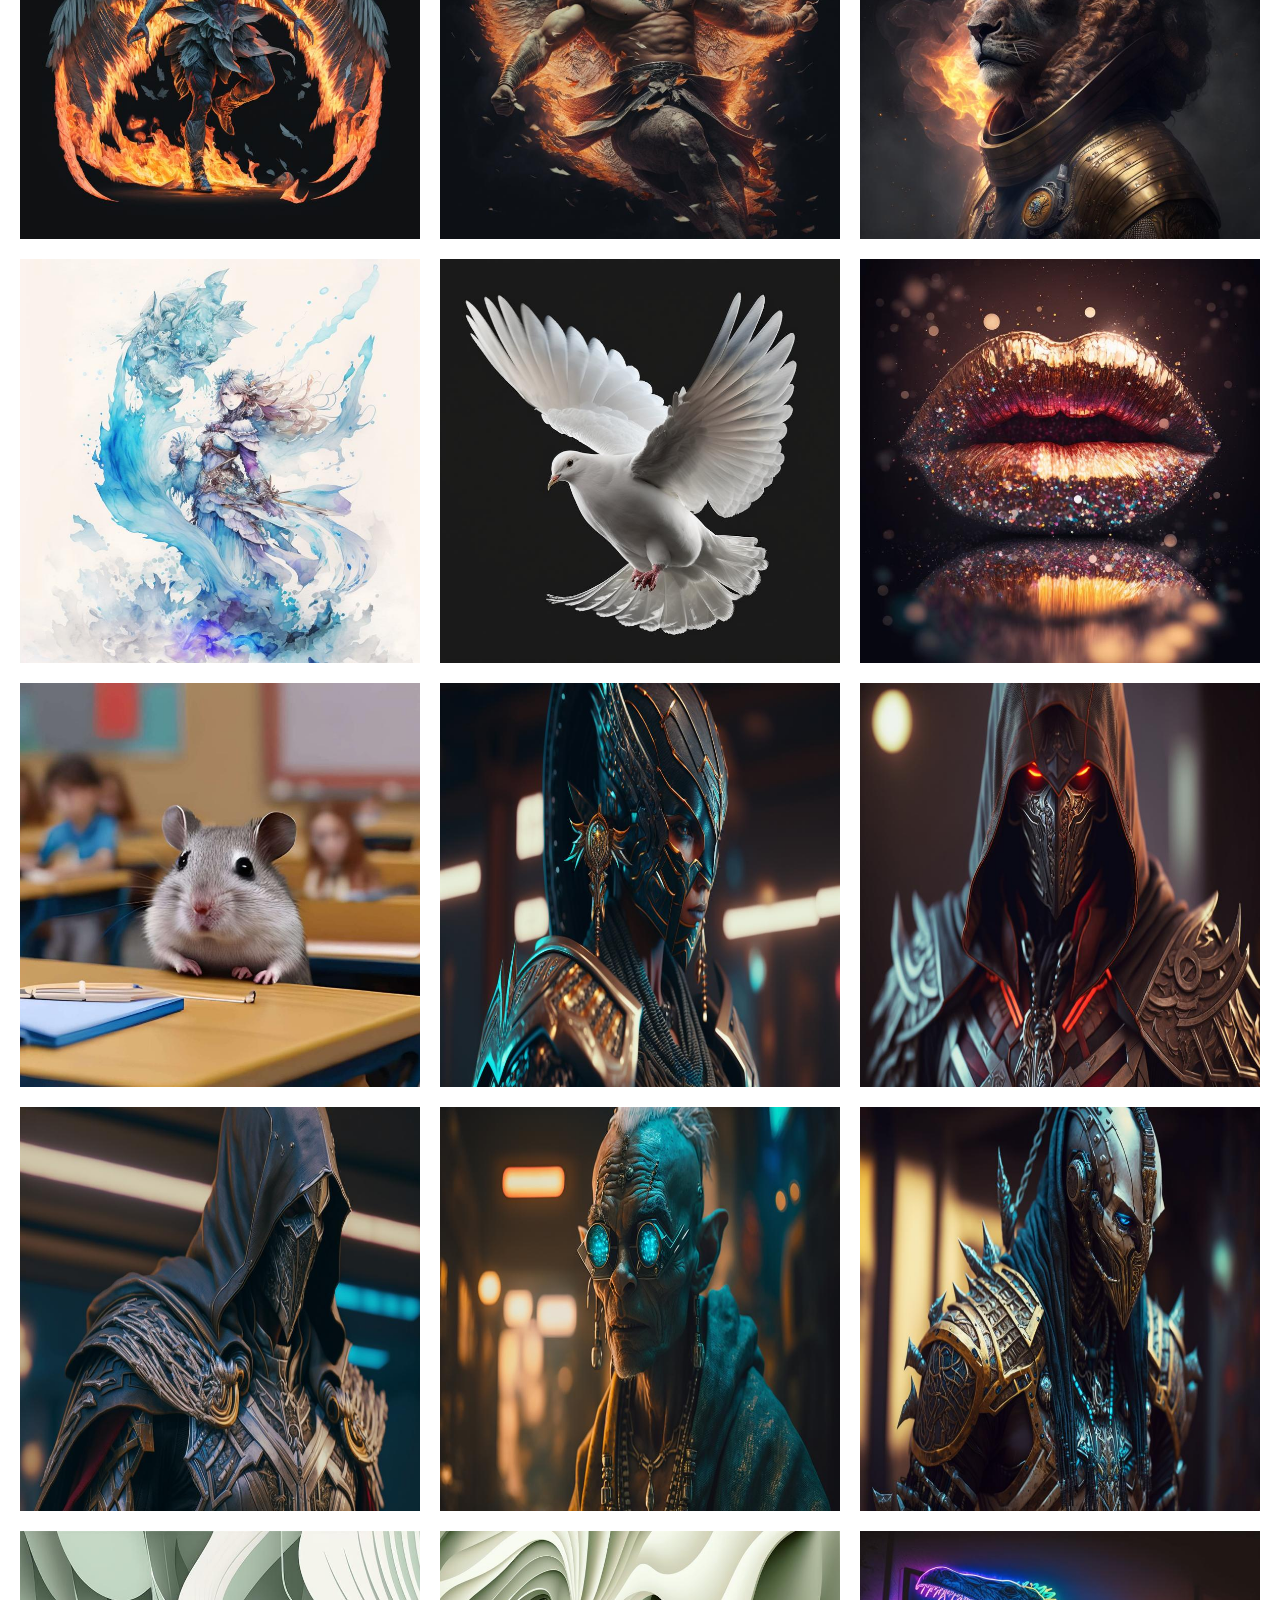
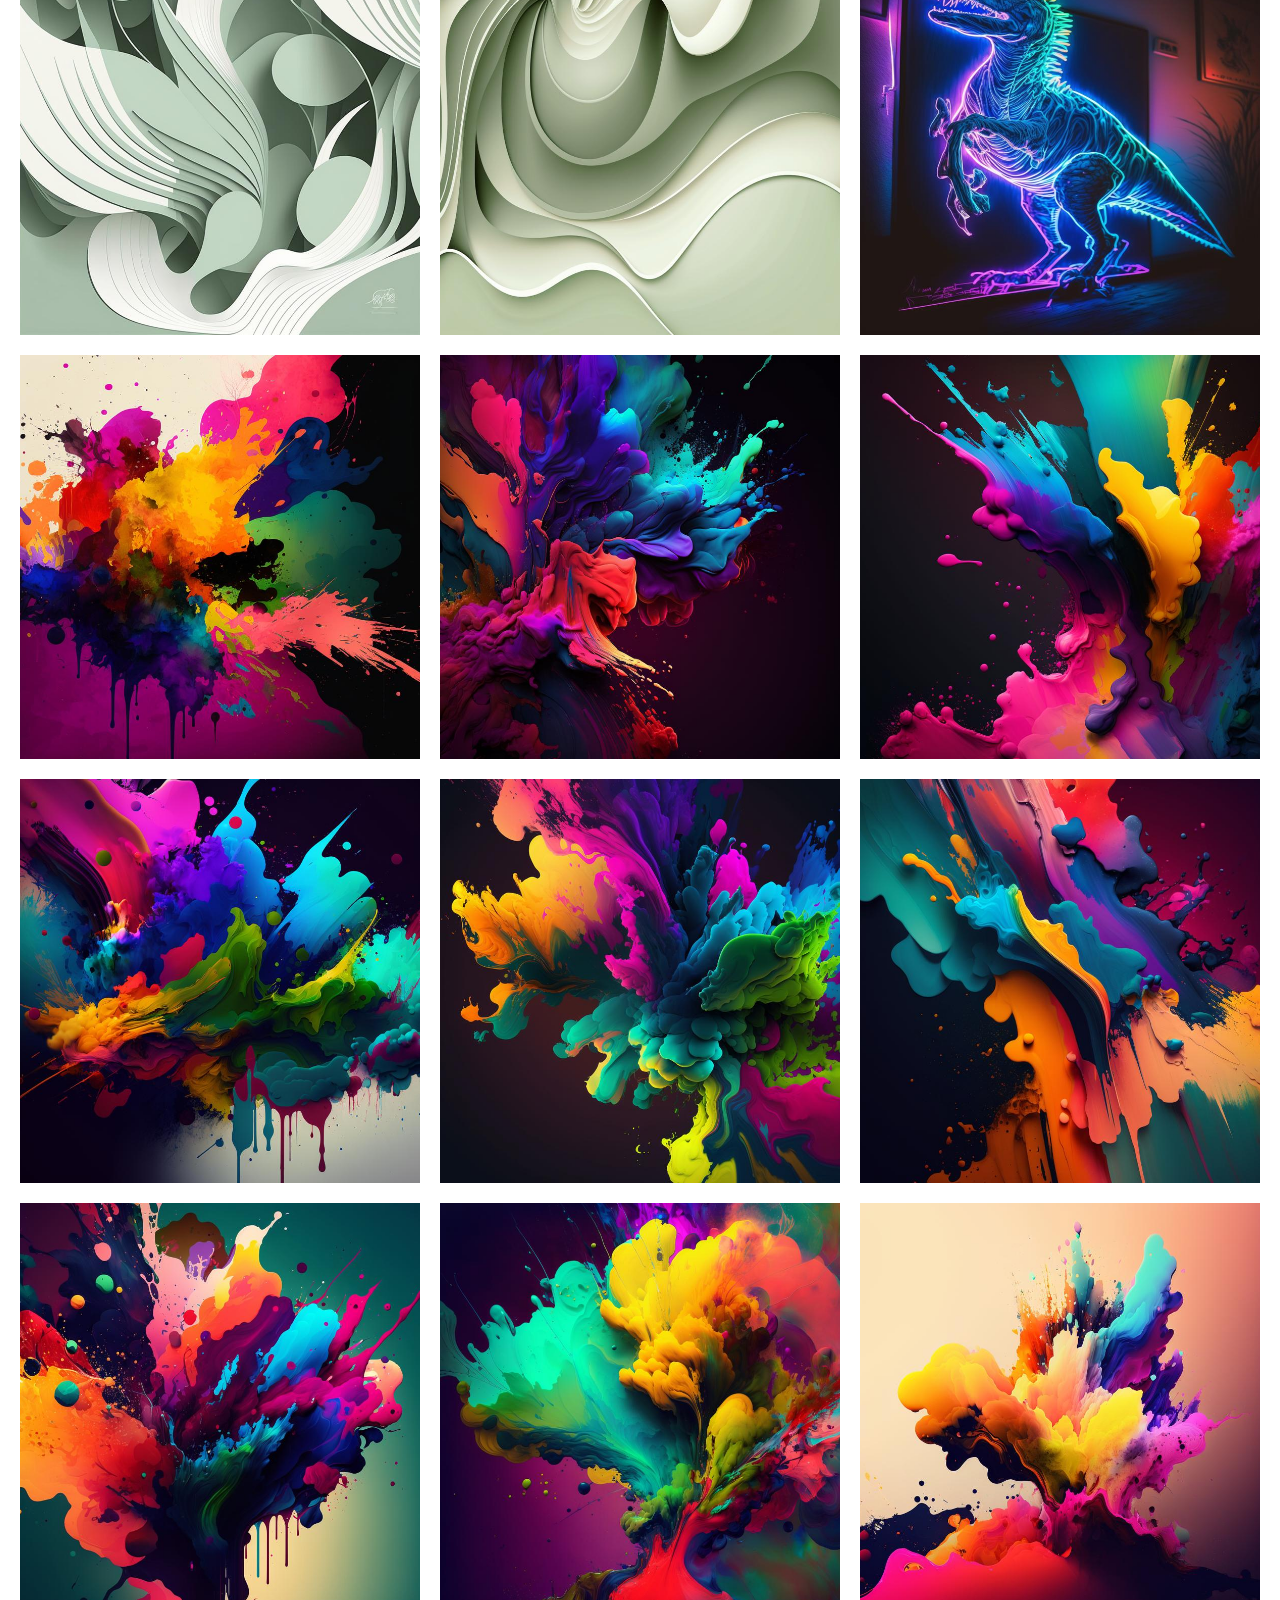
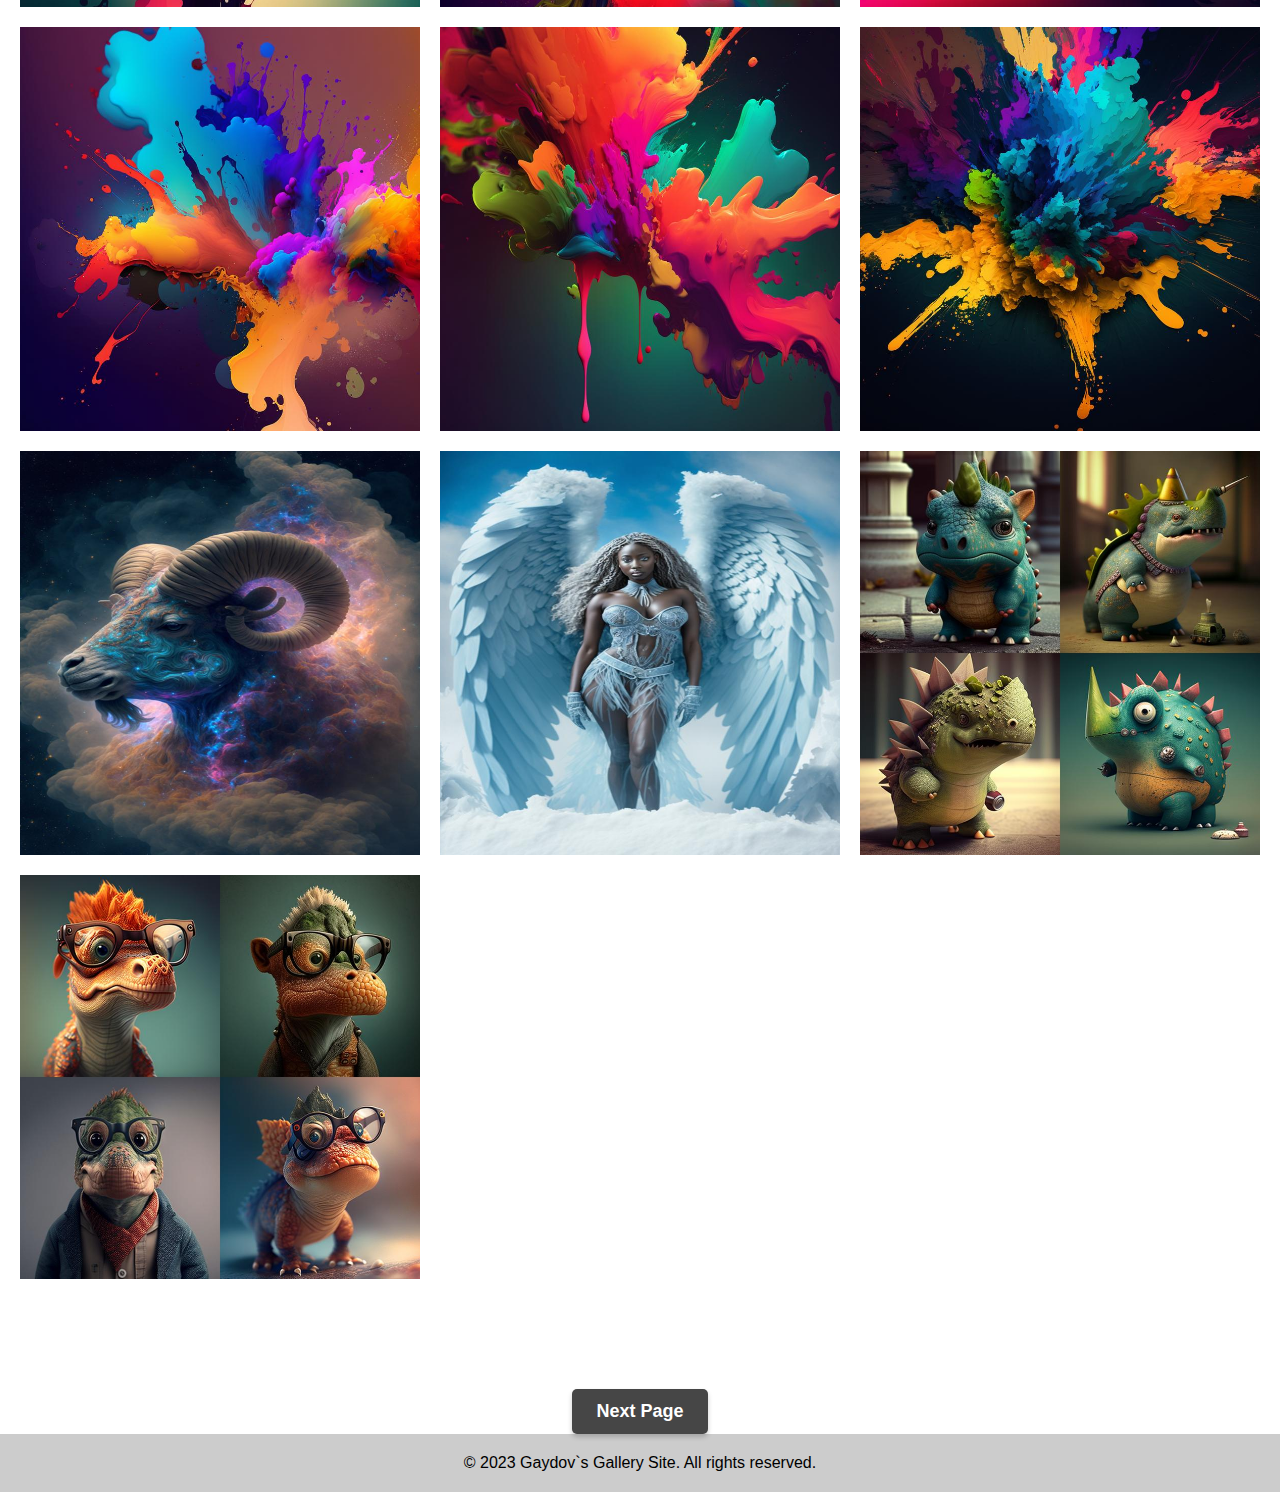
<file: index4.html>
<!DOCTYPE html>
<html>
<head>
	<title>Gallery Site</title>
	<link rel="stylesheet" type="text/css" href="style.css">
</head>
<body>
	<header>
		<h1>Gallery Site</h1>
		<nav>
			<ul>
				<li><a href="#">Home</a></li>
				<li><a href="#">Gallery</a></li>
				<li><a href="#">About</a></li>
				<li><a href="#">Contact</a></li>
			</ul>
		</nav>
	</header>
	<main>
		<section>
			<h2>Gallery</h2>
			<div class="gallery">
				<div class="gallery-item">
					<img src="image121.jpg" alt="Image 121">
				</div>
				<div class="gallery-item">
					<img src="image122.jpg" alt="Image 122">
				</div>
				<div class="gallery-item">
					<img src="image123.jpg" alt="Image 123">
				</div>
				<div class="gallery-item">
					<img src="image124.jpg" alt="Image 124">
				</div>
				<div class="gallery-item">
					<img src="image125.jpg" alt="Image 125">
				</div>
				<div class="gallery-item">
					<img src="image126.jpg" alt="Image 126">
				</div>
                <div class="gallery-item">
					<img src="image127.jpg" alt="Image 127">
				</div>
				<div class="gallery-item">
					<img src="image128.jpg" alt="Image 128">
				</div>
				<div class="gallery-item">
					<img src="image129.jpg" alt="Image 129">
				</div>
				<div class="gallery-item">
					<img src="image130.jpg" alt="Image 130">
				</div>
				<div class="gallery-item">
					<img src="image131.jpg" alt="Image 131">
				</div>
				<div class="gallery-item">
					<img src="image132.jpg" alt="Image 132">
				</div>
                <div class="gallery-item">
					<img src="image133.jpg" alt="Image 133">
				</div>
				<div class="gallery-item">
					<img src="image134.jpg" alt="Image 134">
				</div>
				<div class="gallery-item">
					<img src="image135.jpg" alt="Image 135">
				</div>
				<div class="gallery-item">
					<img src="image136.jpg" alt="Image 136">
				</div>
				<div class="gallery-item">
					<img src="image137.jpg" alt="Image 137">
				</div>
				<div class="gallery-item">
					<img src="image138.jpg" alt="Image 138">
				</div>
                <div class="gallery-item">
					<img src="image139.jpg" alt="Image 139">
				</div>
				<div class="gallery-item">
					<img src="image140.jpg" alt="Image 140">
				</div>
				<div class="gallery-item">
					<img src="image141.jpg" alt="Image 141">
				</div>
				<div class="gallery-item">
					<img src="image142.jpg" alt="Image 142">
				</div>
				<div class="gallery-item">
					<img src="image143.jpg" alt="Image 143">
				</div>
				<div class="gallery-item">
					<img src="image144.jpg" alt="Image 144">
				</div>
				<div class="gallery-item">
					<img src="image145.jpg" alt="Image 145">
				</div>
				<div class="gallery-item">
					<img src="image146.jpg" alt="Image 146">
				</div>
                <div class="gallery-item">
					<img src="image147.jpg" alt="Image 147">
				</div>
				<div class="gallery-item">
					<img src="image148.jpg" alt="Image 148">
				</div>
				<div class="gallery-item">
					<img src="image149.jpg" alt="Image 149">
				</div>
				<div class="gallery-item">
					<img src="image150.jpg" alt="Image 150">
				</div>
				<div class="gallery-item">
					<img src="image151.jpg" alt="Image 151">
				</div>
				<div class="gallery-item">
					<img src="image152.jpg" alt="Image 152">
				</div>
                <div class="gallery-item">
					<img src="image153.jpg" alt="Image 153">
				</div>
				<div class="gallery-item">
					<img src="image154.jpg" alt="Image 154">
				</div>
				<div class="gallery-item">
					<img src="image155.jpg" alt="Image 155">
				</div>
				<div class="gallery-item">
					<img src="image156.jpg" alt="Image 156">
				</div>
				<div class="gallery-item">
					<img src="image157.jpg" alt="Image 157">
				</div>
				<div class="gallery-item">
					<img src="image158.jpg" alt="Image 158">
				</div>
                <div class="gallery-item">
					<img src="image159.jpg" alt="Image 159">
				</div>
				<div class="gallery-item">
					<img src="image160.jpg" alt="Image 160">
				</div>
			</div>
		</section>
	</main>
    <div class="next-page-button">
        <a href="index5.html">Next Page</a>
    </div>
	<footer>
		<p>&copy; 2023 Gaydov`s Gallery Site. All rights reserved.</p>
	</footer>
</body>
</html>
</file>
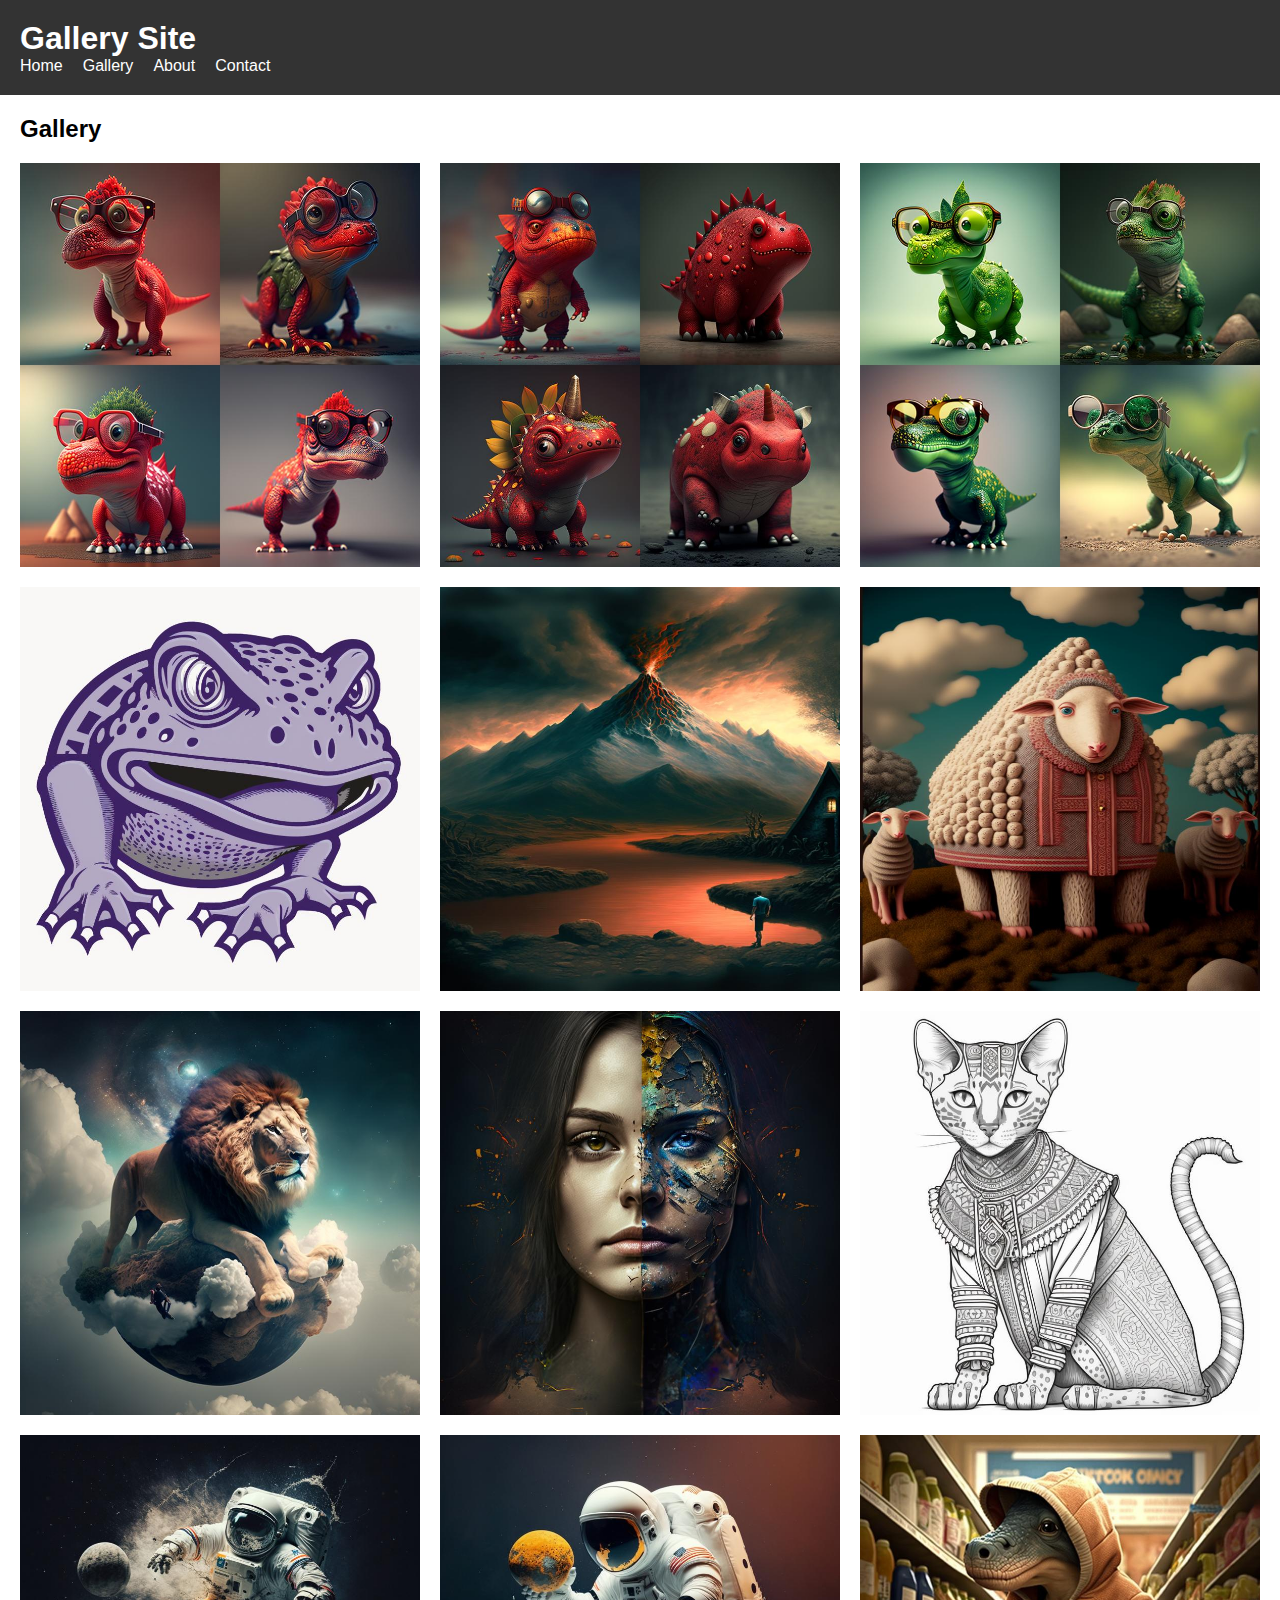
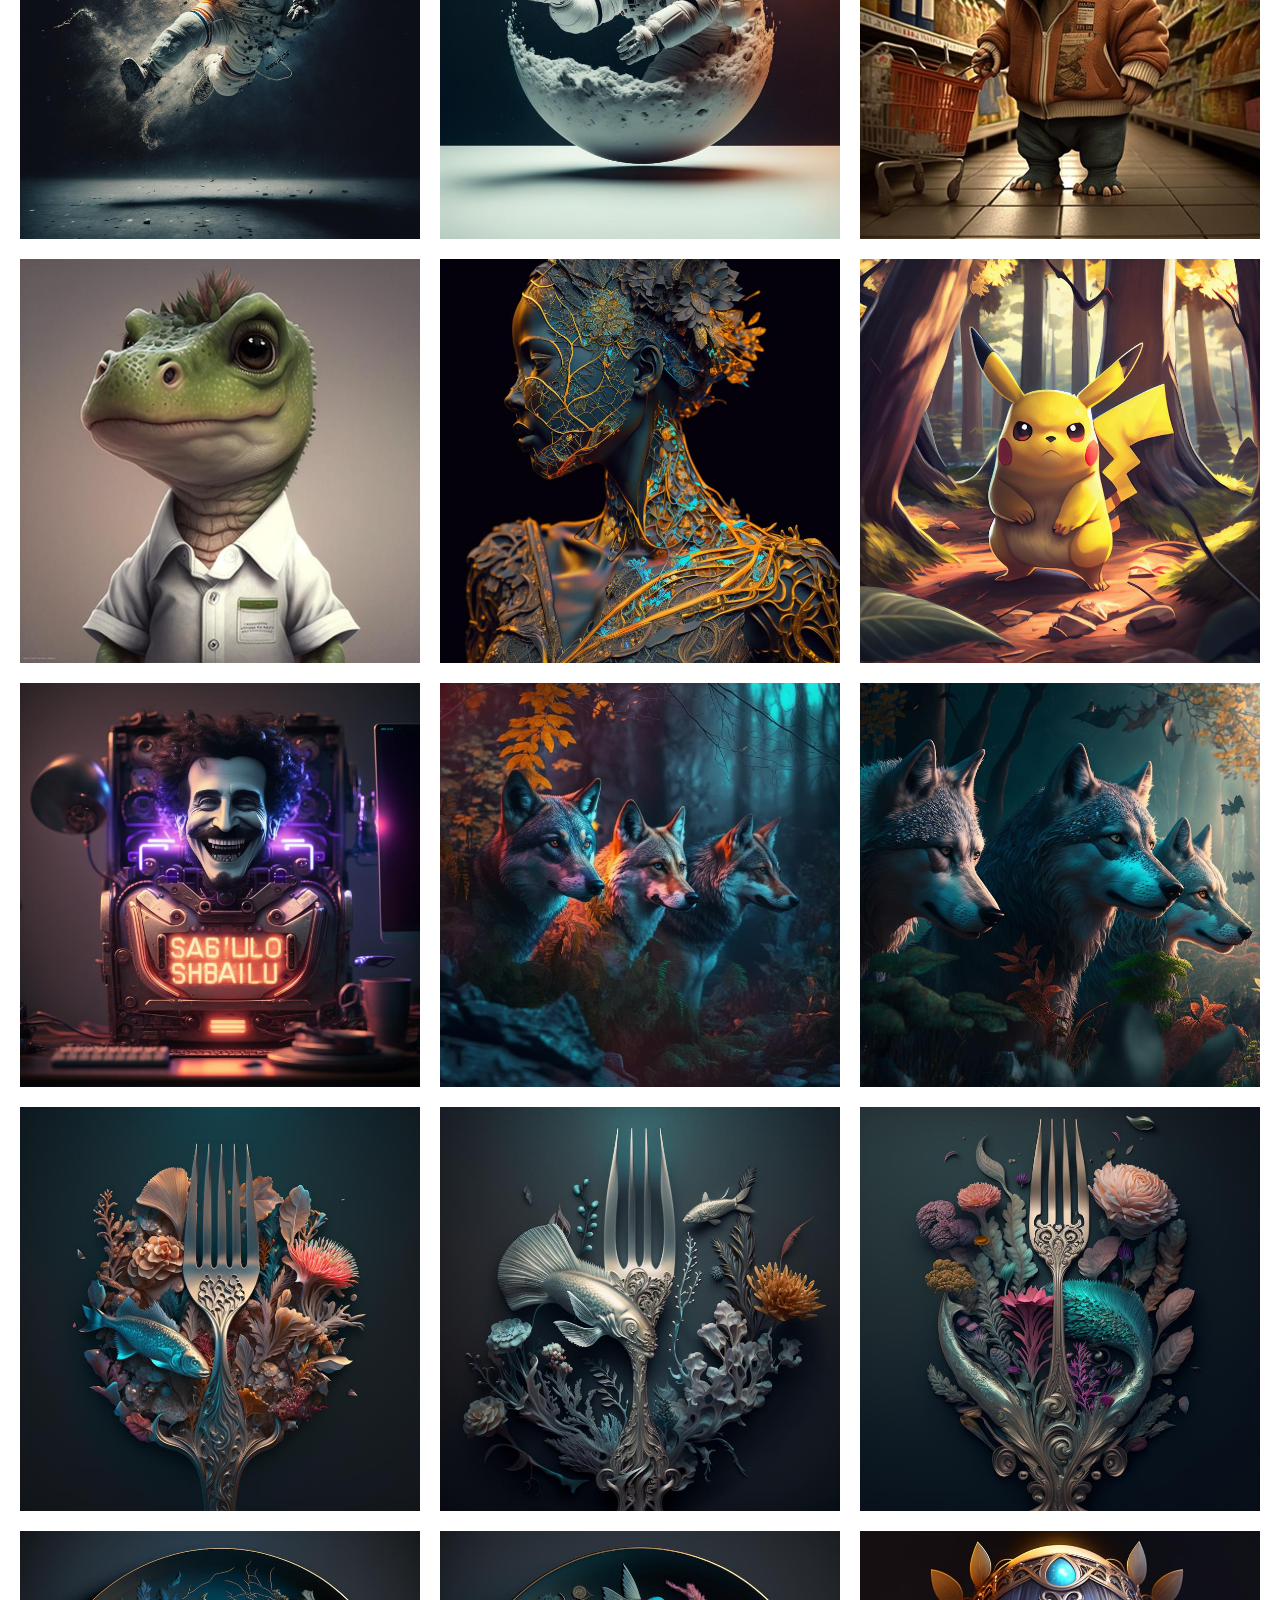
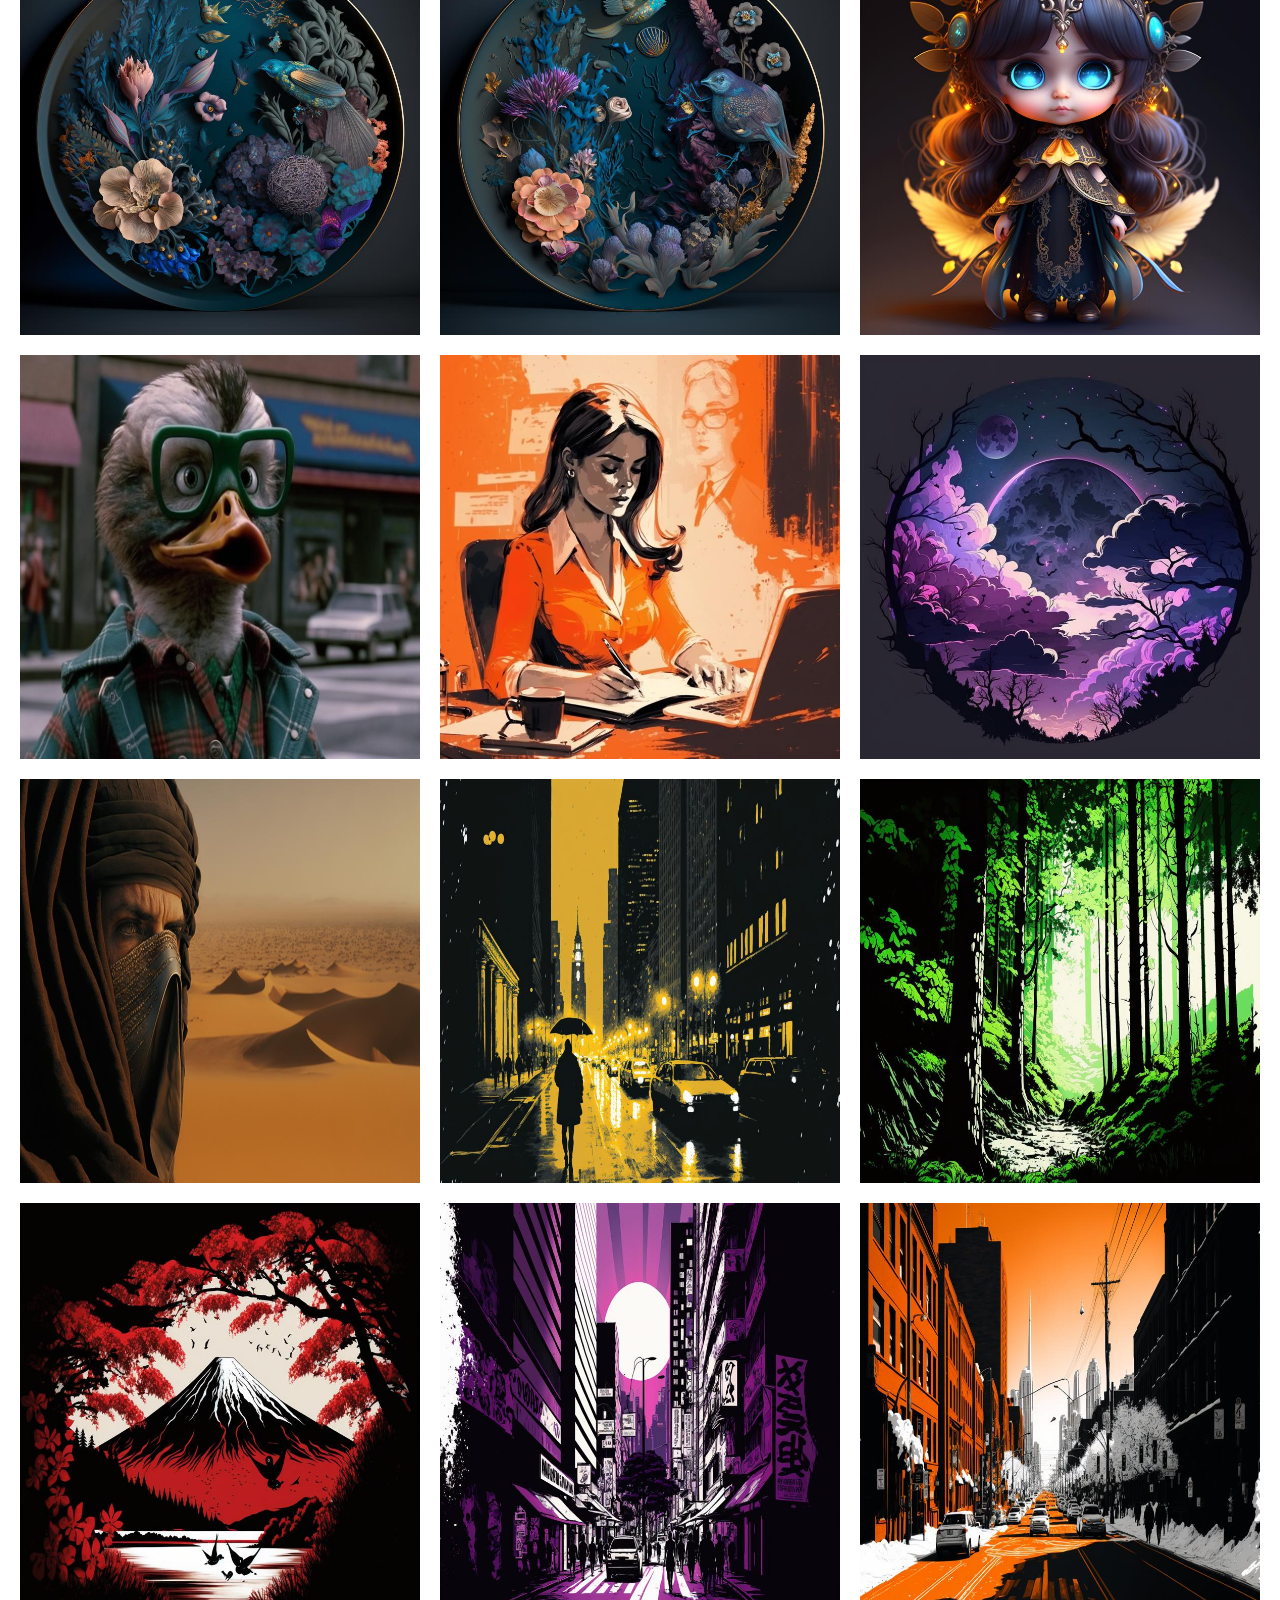
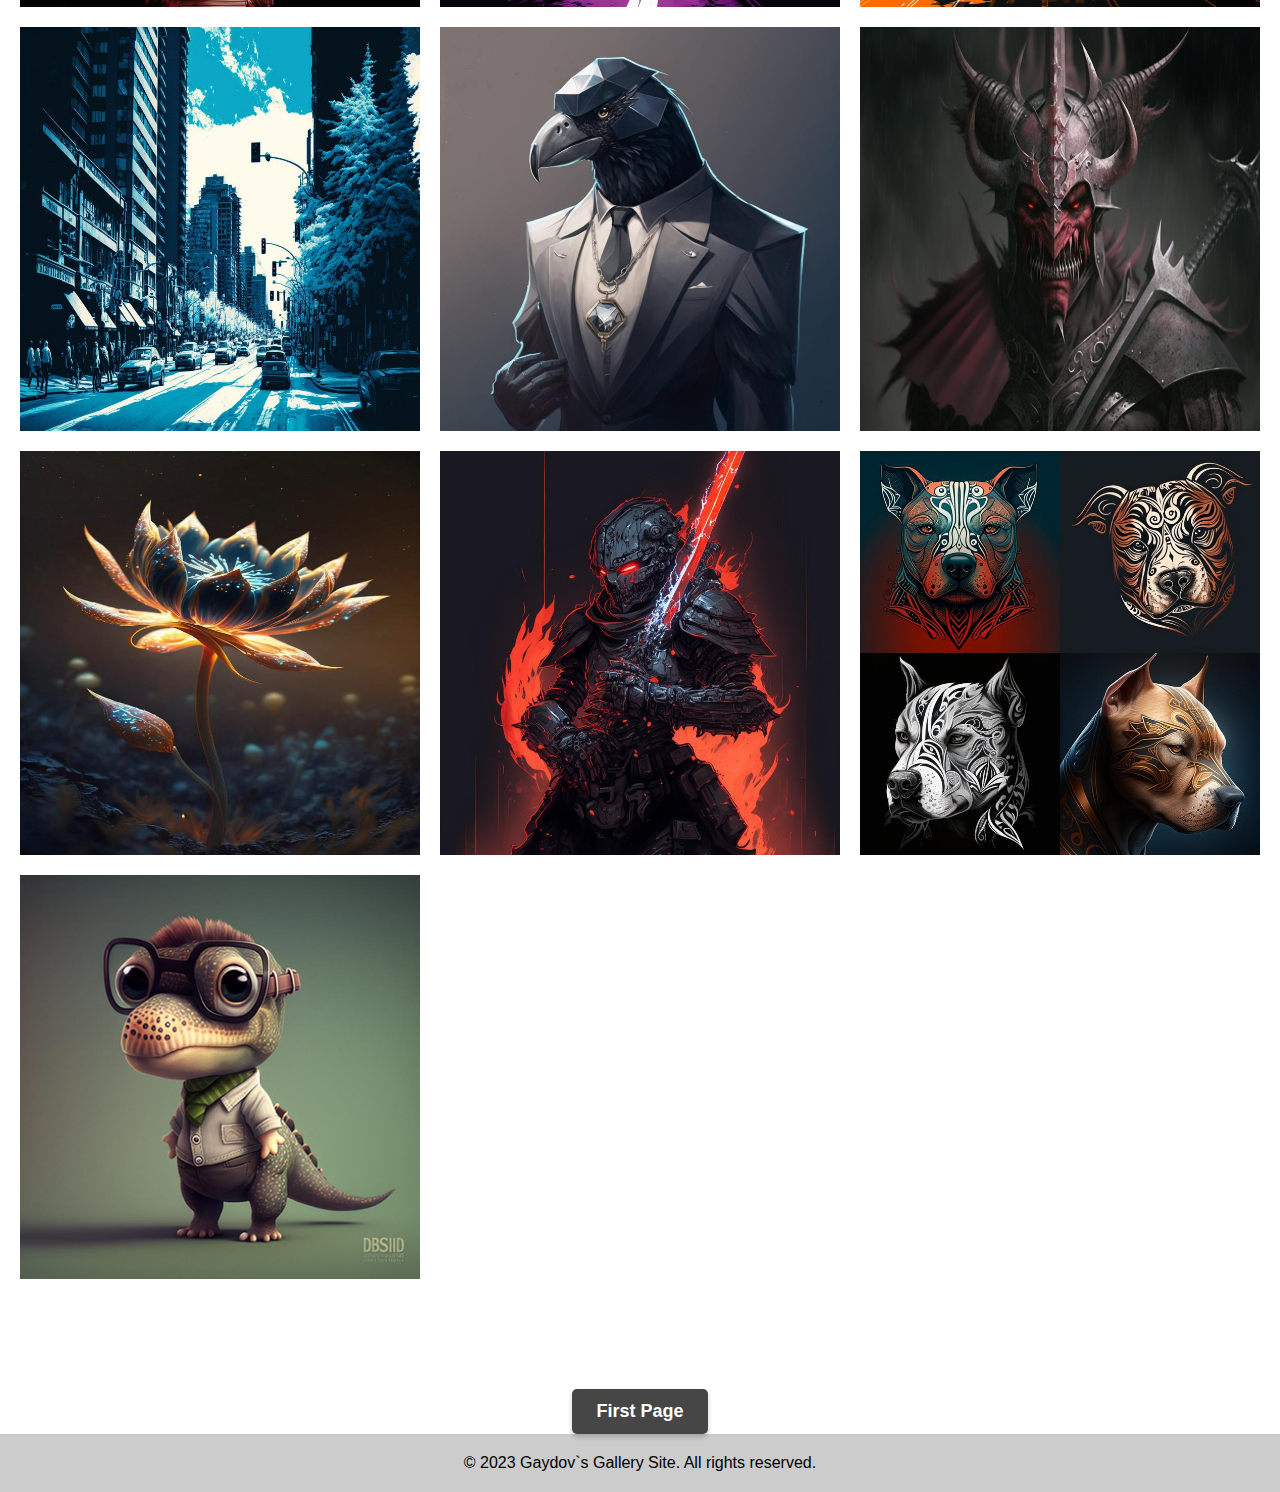
<file: index5.html>
<!DOCTYPE html>
<html>
<head>
	<title>Gallery Site</title>
	<link rel="stylesheet" type="text/css" href="style.css">
</head>
<body>
	<header>
		<h1>Gallery Site</h1>
		<nav>
			<ul>
				<li><a href="#">Home</a></li>
				<li><a href="#">Gallery</a></li>
				<li><a href="#">About</a></li>
				<li><a href="#">Contact</a></li>
			</ul>
		</nav>
	</header>
	<main>
		<section>
			<h2>Gallery</h2>
			<div class="gallery">
				<div class="gallery-item">
					<img src="image161.jpg" alt="Image 161">
				</div>
				<div class="gallery-item">
					<img src="image162.jpg" alt="Image 162">
				</div>
				<div class="gallery-item">
					<img src="image163.jpg" alt="Image 163">
				</div>
				<div class="gallery-item">
					<img src="image164.jpg" alt="Image 164">
				</div>
				<div class="gallery-item">
					<img src="image165.jpg" alt="Image 165">
				</div>
				<div class="gallery-item">
					<img src="image166.jpg" alt="Image 166">
				</div>
                <div class="gallery-item">
					<img src="image167.jpg" alt="Image 167">
				</div>
				<div class="gallery-item">
					<img src="image168.jpg" alt="Image 168">
				</div>
				<div class="gallery-item">
					<img src="image169.jpg" alt="Image 169">
				</div>
				<div class="gallery-item">
					<img src="image170.jpg" alt="Image 170">
				</div>
				<div class="gallery-item">
					<img src="image171.jpg" alt="Image 171">
				</div>
				<div class="gallery-item">
					<img src="image172.jpg" alt="Image 172">
				</div>
                <div class="gallery-item">
					<img src="image173.jpg" alt="Image 173">
				</div>
				<div class="gallery-item">
					<img src="image174.jpg" alt="Image 174">
				</div>
				<div class="gallery-item">
					<img src="image175.jpg" alt="Image 175">
				</div>
				<div class="gallery-item">
					<img src="image176.jpg" alt="Image 176">
				</div>
				<div class="gallery-item">
					<img src="image177.jpg" alt="Image 177">
				</div>
				<div class="gallery-item">
					<img src="image178.jpg" alt="Image 178">
				</div>
                <div class="gallery-item">
					<img src="image179.jpg" alt="Image 179">
				</div>
				<div class="gallery-item">
					<img src="image180.jpg" alt="Image 180">
				</div>
				<div class="gallery-item">
					<img src="image181.jpg" alt="Image 181">
				</div>
				<div class="gallery-item">
					<img src="image182.jpg" alt="Image 182">
				</div>
				<div class="gallery-item">
					<img src="image183.jpg" alt="Image 183">
				</div>
				<div class="gallery-item">
					<img src="image184.jpg" alt="Image 184">
				</div>
				<div class="gallery-item">
					<img src="image185.jpg" alt="Image 185">
				</div>
				<div class="gallery-item">
					<img src="image186.jpg" alt="Image 186">
				</div>
                <div class="gallery-item">
					<img src="image187.jpg" alt="Image 187">
				</div>
				<div class="gallery-item">
					<img src="image188.jpg" alt="Image 188">
				</div>
				<div class="gallery-item">
					<img src="image189.jpg" alt="Image 189">
				</div>
				<div class="gallery-item">
					<img src="image190.jpg" alt="Image 190">
				</div>
				<div class="gallery-item">
					<img src="image191.jpg" alt="Image 191">
				</div>
				<div class="gallery-item">
					<img src="image192.jpg" alt="Image 192">
				</div>
                <div class="gallery-item">
					<img src="image193.jpg" alt="Image 193">
				</div>
				<div class="gallery-item">
					<img src="image194.jpg" alt="Image 194">
				</div>
				<div class="gallery-item">
					<img src="image195.jpg" alt="Image 195">
				</div>
				<div class="gallery-item">
					<img src="image196.jpg" alt="Image 196">
				</div>
				<div class="gallery-item">
					<img src="image197.jpg" alt="Image 197">
				</div>
				<div class="gallery-item">
					<img src="image198.jpg" alt="Image 198">
				</div>
                <div class="gallery-item">
					<img src="image199.jpg" alt="Image 199">
				</div>
				<div class="gallery-item">
					<img src="image200.jpg" alt="Image 200">
				</div>
			</div>
		</section>
	</main>
    <div class="next-page-button">
        <a href="index.html">First Page</a>
    </div>
	<footer>
		<p>&copy; 2023 Gaydov`s Gallery Site. All rights reserved.</p>
	</footer>
</body>
</html>
</file>
<file: style.css>
* {
	margin: 0;
	padding: 0;
	box-sizing: border-box;
}

body {
	font-family: Arial, sans-serif;
	font-size: 16px;
}

header {
	background-color: #333;
	color: #fff;
	padding: 20px;
}

header h1 {
	font-size: 32px;
	margin: 0;
}

nav ul {
	list-style: none;
	margin: 0;
	padding: 0;
	display: flex;
}

nav li {
	margin-right: 20px;
}

nav li:last-child {
	margin-right: 0;
}

nav a {
	color: #fff;
	text-decoration: none;
}

main {
	padding: 20px;
}

section {
	margin-bottom: 40px;
}

section h2 {
	margin-bottom: 20px;
}

.gallery {
	display: grid;
	grid-template-columns: repeat(auto-fit, minmax(300px, 1fr));
	grid-gap: 20px;
}

.gallery-item {
	overflow: hidden;
}

.gallery-item img {
	width: 100%;
	height: 100%;
	object-fit: cover;
	transition: transform 0.5s;
}

.gallery-item:hover img {
	transform: scale(1.2);
}

.next-page-button {
    text-align: center;
    margin-top: 50px;
}
  
.next-page-button a {
    display: inline-block;
    padding: 12px 24px;
    background-color: #464646;
    color: #FFF;
    font-family: Arial, sans-serif;
    font-size: 18px;
    font-weight: bold;
    text-decoration: none;
    border-radius: 5px;
    box-shadow: 0px 3px 5px rgba(0,0,0,0.2);
    transition: background-color 0.2s ease-in-out;
}
  
.next-page-button a:hover {
    background-color: #232323;
}
  
footer {
	background-color: #ccc;
	padding: 20px;
	text-align: center;
}
</file>
